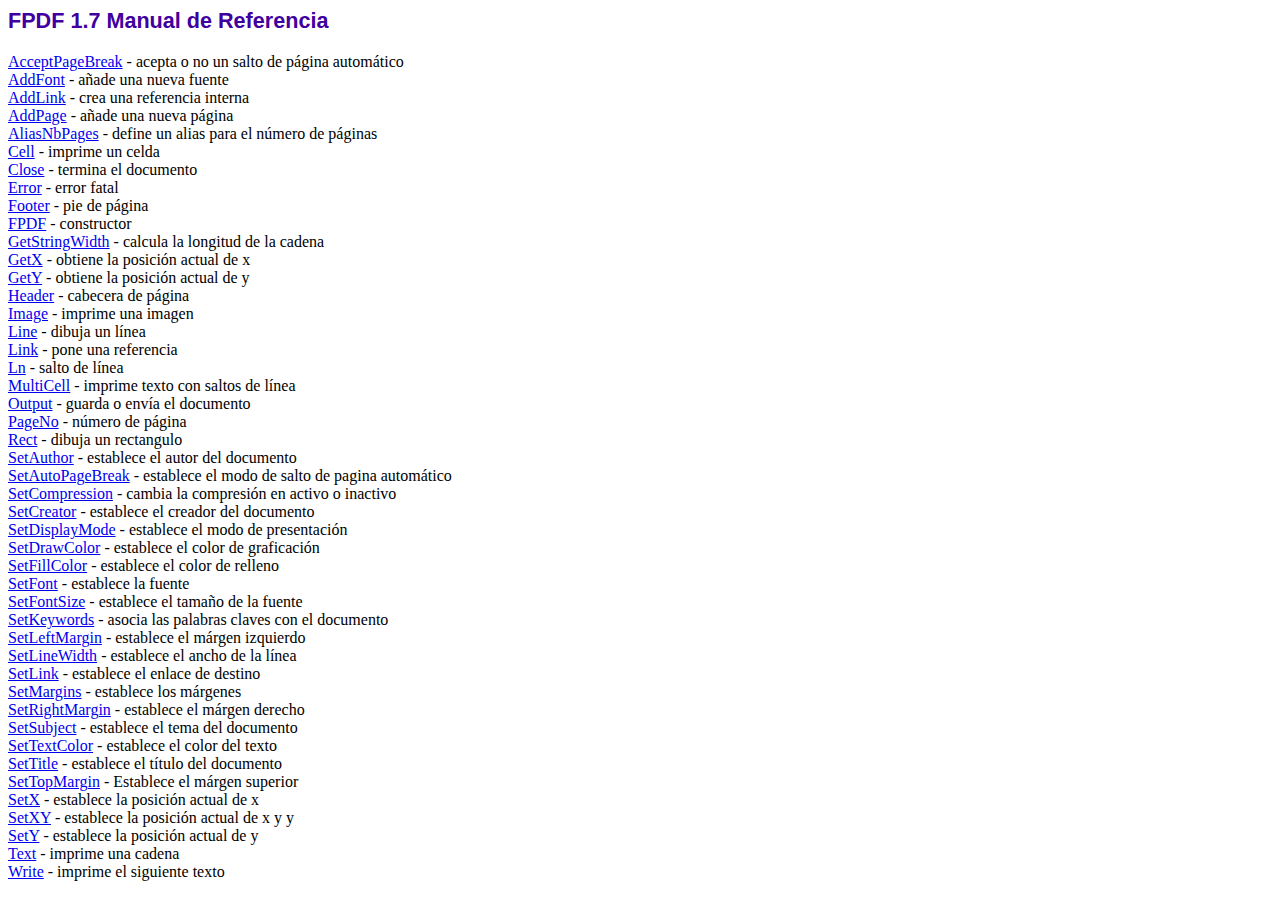
<file: pdf_imprimir/doc/index.htm>
<!DOCTYPE html PUBLIC "-//W3C//DTD HTML 4.01 Transitional//EN">
<html>
<head>
<meta http-equiv="Content-Type" content="text/html; charset=ISO-8859-1">
<title>FPDF 1.7 Manual de Referencia</title>
<link type="text/css" rel="stylesheet" href="../fpdf.css">
</head>
<body>
<h1>FPDF 1.7 Manual de Referencia</h1>
<a href="acceptpagebreak.htm">AcceptPageBreak</a> - acepta o no un salto de p�gina autom�tico<br>
<a href="addfont.htm">AddFont</a> - a�ade una nueva fuente<br>
<a href="addlink.htm">AddLink</a> - crea una referencia interna<br>
<a href="addpage.htm">AddPage</a> - a�ade una nueva p�gina<br>
<a href="aliasnbpages.htm">AliasNbPages</a> - define un alias para el n�mero de p�ginas<br>
<a href="cell.htm">Cell</a> - imprime un celda<br>
<a href="close.htm">Close</a> - termina el documento<br>
<a href="error.htm">Error</a> - error fatal<br>
<a href="footer.htm">Footer</a> - pie de p�gina<br>
<a href="fpdf.htm">FPDF</a> - constructor<br>
<a href="getstringwidth.htm">GetStringWidth</a> - calcula la longitud de la cadena<br>
<a href="getx.htm">GetX</a> - obtiene la posici�n actual de x<br>
<a href="gety.htm">GetY</a> - obtiene la posici�n actual de y<br>
<a href="header.htm">Header</a> - cabecera de p�gina<br>
<a href="image.htm">Image</a> - imprime una imagen<br>
<a href="line.htm">Line</a> - dibuja un l�nea<br>
<a href="link.htm">Link</a> - pone una referencia<br>
<a href="ln.htm">Ln</a> - salto de l�nea<br>
<a href="multicell.htm">MultiCell</a> - imprime texto con saltos de l�nea<br>
<a href="output.htm">Output</a> - guarda o env�a el documento<br>
<a href="pageno.htm">PageNo</a> - n�mero de p�gina<br>
<a href="rect.htm">Rect</a> - dibuja un rectangulo<br>
<a href="setauthor.htm">SetAuthor</a> - establece el autor del documento<br>
<a href="setautopagebreak.htm">SetAutoPageBreak</a> - establece el modo de salto de pagina autom�tico<br>
<a href="setcompression.htm">SetCompression</a> - cambia la compresi�n en activo o inactivo<br>
<a href="setcreator.htm">SetCreator</a> - establece el creador del documento<br>
<a href="setdisplaymode.htm">SetDisplayMode</a> - establece el modo de presentaci�n<br>
<a href="setdrawcolor.htm">SetDrawColor</a> - establece el color de graficaci�n<br>
<a href="setfillcolor.htm">SetFillColor</a> - establece el color de relleno<br>
<a href="setfont.htm">SetFont</a> - establece la fuente<br>
<a href="setfontsize.htm">SetFontSize</a> - establece el tama�o de la fuente<br>
<a href="setkeywords.htm">SetKeywords</a> - asocia las palabras claves con el documento<br>
<a href="setleftmargin.htm">SetLeftMargin</a> - establece el m�rgen izquierdo<br>
<a href="setlinewidth.htm">SetLineWidth</a> - establece el ancho de la l�nea<br>
<a href="setlink.htm">SetLink</a> - establece el enlace de destino<br>
<a href="setmargins.htm">SetMargins</a> - establece los m�rgenes<br>
<a href="setrightmargin.htm">SetRightMargin</a> - establece el m�rgen derecho<br>
<a href="setsubject.htm">SetSubject</a> - establece el tema del documento<br>
<a href="settextcolor.htm">SetTextColor</a> - establece el color del texto<br>
<a href="settitle.htm">SetTitle</a> - establece el t�tulo del documento<br>
<a href="settopmargin.htm">SetTopMargin</a> - Establece el m�rgen superior<br>
<a href="setx.htm">SetX</a> - establece la posici�n actual de x<br>
<a href="setxy.htm">SetXY</a> - establece la posici�n actual de x y y<br>
<a href="sety.htm">SetY</a> - establece la posici�n actual de y<br>
<a href="text.htm">Text</a> - imprime una cadena<br>
<a href="write.htm">Write</a> - imprime el siguiente texto<br>
</body>
</html>
</file>
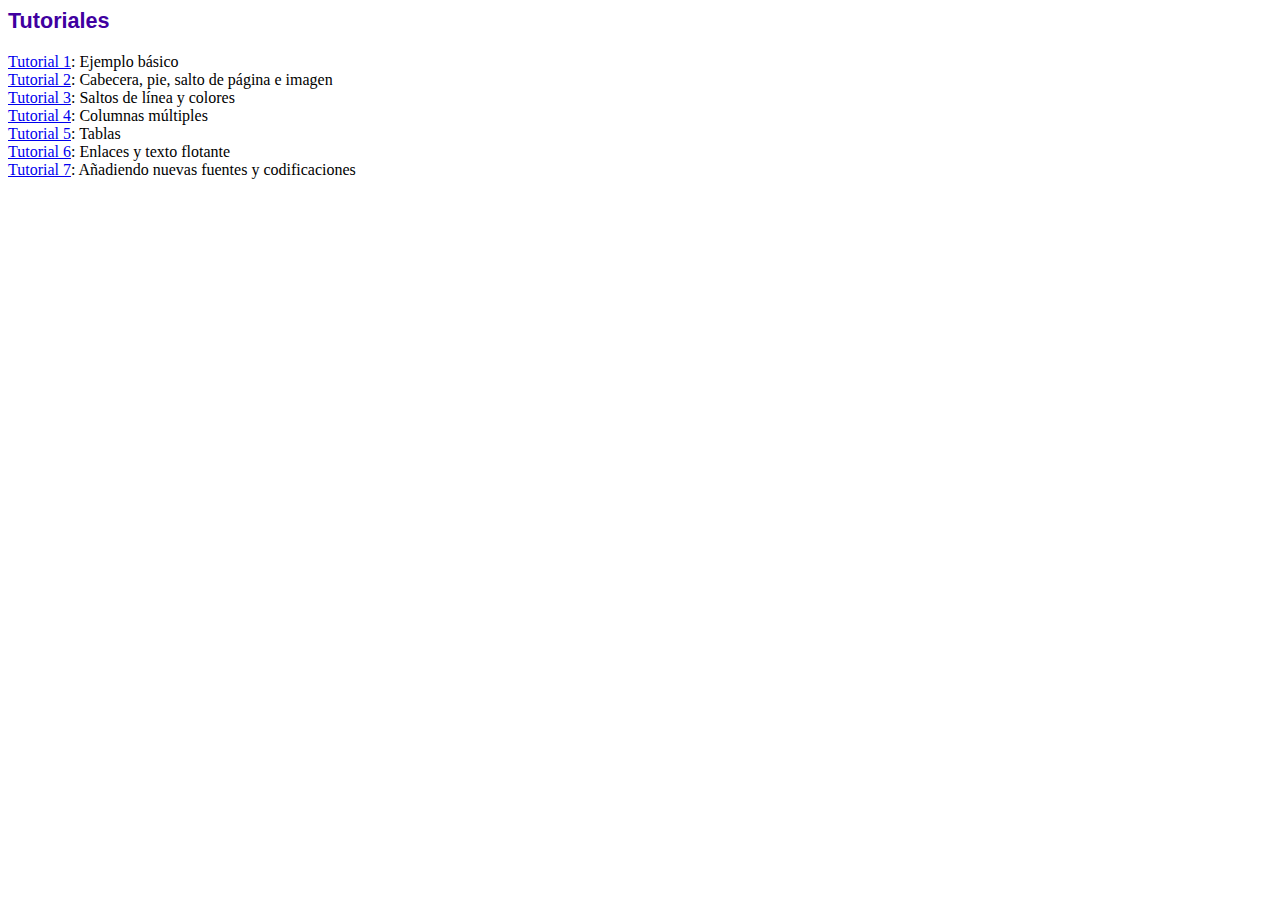
<file: pdf_imprimir/tutorial/index.htm>
<!DOCTYPE html PUBLIC "-//W3C//DTD HTML 4.01 Transitional//EN">
<html>
<head>
<meta http-equiv="Content-Type" content="text/html; charset=ISO-8859-1">
<title>Tutoriales</title>
<link type="text/css" rel="stylesheet" href="../fpdf.css">
</head>
<body>
<h1>Tutoriales</h1>
<ul style="list-style-type:none; margin-left:0; padding-left:0">
<li><a href="tuto1.htm">Tutorial 1</a>: Ejemplo b�sico</li>
<li><a href="tuto2.htm">Tutorial 2</a>: Cabecera, pie, salto de p�gina e imagen</li>
<li><a href="tuto3.htm">Tutorial 3</a>: Saltos de l�nea y colores</li>
<li><a href="tuto4.htm">Tutorial 4</a>: Columnas m�ltiples</li>
<li><a href="tuto5.htm">Tutorial 5</a>: Tablas</li>
<li><a href="tuto6.htm">Tutorial 6</a>: Enlaces y texto flotante</li>
<li><a href="tuto7.htm">Tutorial 7</a>: A�adiendo nuevas fuentes y codificaciones</li>
</UL>
</body>
</html>
</file>
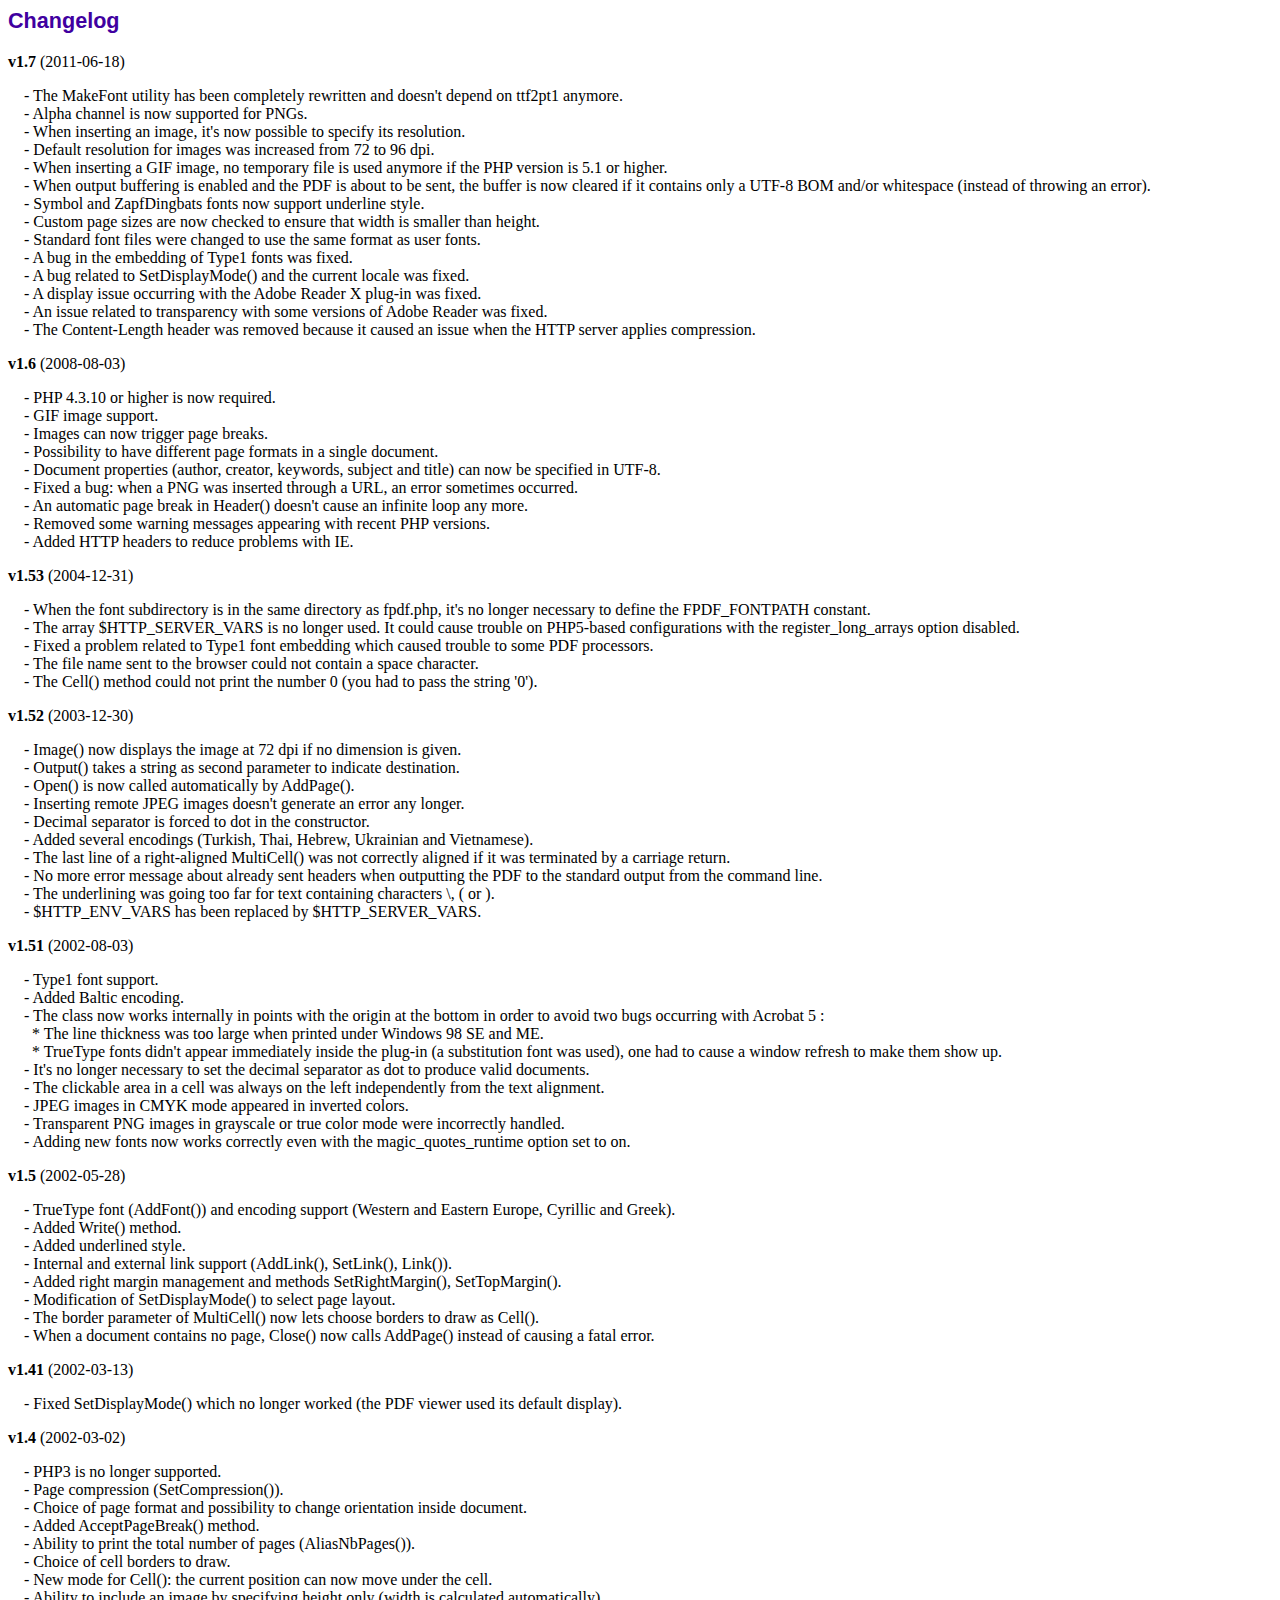
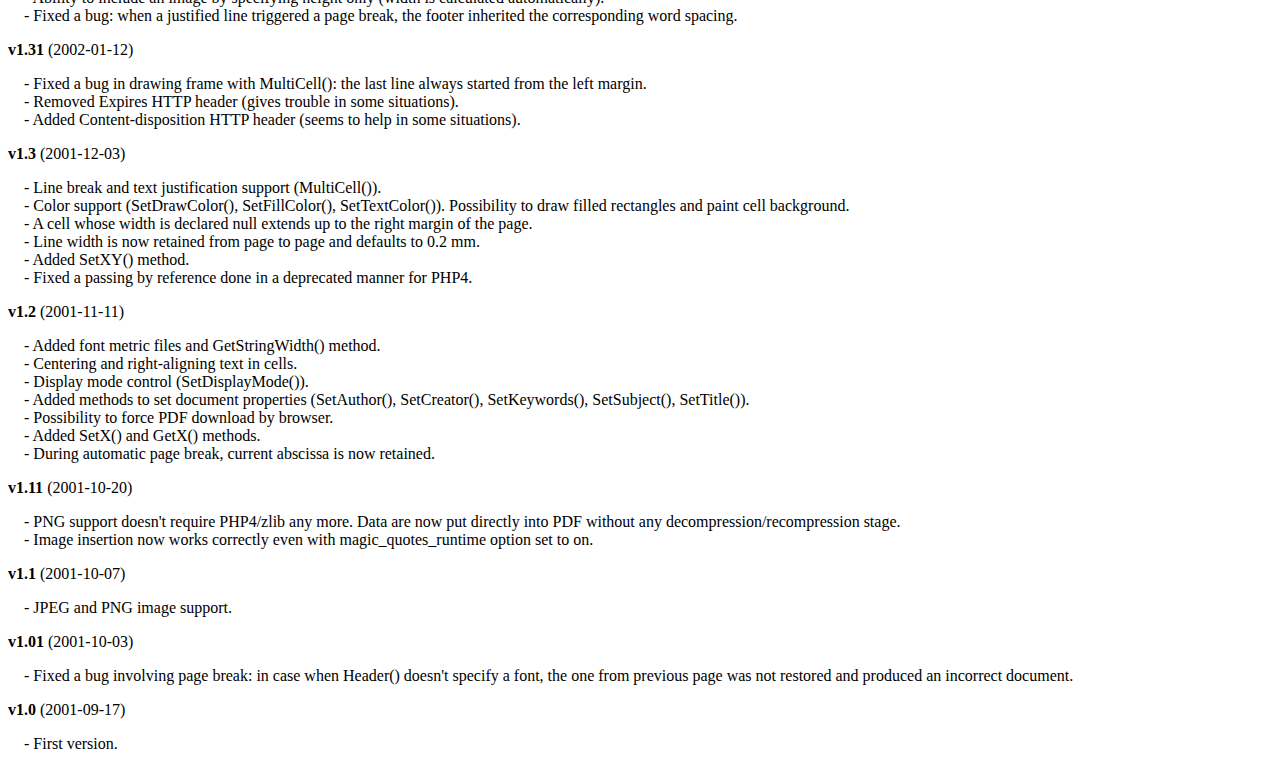
<file: pdf_imprimir/changelog.htm>
<!DOCTYPE html PUBLIC "-//W3C//DTD HTML 4.01 Transitional//EN">
<html>
<head>
<meta http-equiv="Content-Type" content="text/html; charset=ISO-8859-1">
<title>Changelog</title>
<link type="text/css" rel="stylesheet" href="fpdf.css">
<style type="text/css">
dd {margin:1em 0 1em 1em}
</style>
</head>
<body>
<h1>Changelog</h1>
<dl>
<dt><strong>v1.7</strong> (2011-06-18)</dt>
<dd>
- The MakeFont utility has been completely rewritten and doesn't depend on ttf2pt1 anymore.<br>
- Alpha channel is now supported for PNGs.<br>
- When inserting an image, it's now possible to specify its resolution.<br>
- Default resolution for images was increased from 72 to 96 dpi.<br>
- When inserting a GIF image, no temporary file is used anymore if the PHP version is 5.1 or higher.<br>
- When output buffering is enabled and the PDF is about to be sent, the buffer is now cleared if it contains only a UTF-8 BOM and/or whitespace (instead of throwing an error).<br>
- Symbol and ZapfDingbats fonts now support underline style.<br>
- Custom page sizes are now checked to ensure that width is smaller than height.<br>
- Standard font files were changed to use the same format as user fonts.<br>
- A bug in the embedding of Type1 fonts was fixed.<br>
- A bug related to SetDisplayMode() and the current locale was fixed.<br>
- A display issue occurring with the Adobe Reader X plug-in was fixed.<br>
- An issue related to transparency with some versions of Adobe Reader was fixed.<br>
- The Content-Length header was removed because it caused an issue when the HTTP server applies compression.<br>
</dd>
<dt><strong>v1.6</strong> (2008-08-03)</dt>
<dd>
- PHP 4.3.10 or higher is now required.<br>
- GIF image support.<br>
- Images can now trigger page breaks.<br>
- Possibility to have different page formats in a single document.<br>
- Document properties (author, creator, keywords, subject and title) can now be specified in UTF-8.<br>
- Fixed a bug: when a PNG was inserted through a URL, an error sometimes occurred.<br>
- An automatic page break in Header() doesn't cause an infinite loop any more.<br>
- Removed some warning messages appearing with recent PHP versions.<br>
- Added HTTP headers to reduce problems with IE.<br>
</dd>
<dt><strong>v1.53</strong> (2004-12-31)</dt>
<dd>
- When the font subdirectory is in the same directory as fpdf.php, it's no longer necessary to define the FPDF_FONTPATH constant.<br>
- The array $HTTP_SERVER_VARS is no longer used. It could cause trouble on PHP5-based configurations with the register_long_arrays option disabled.<br>
- Fixed a problem related to Type1 font embedding which caused trouble to some PDF processors.<br>
- The file name sent to the browser could not contain a space character.<br>
- The Cell() method could not print the number 0 (you had to pass the string '0').<br>
</dd>
<dt><strong>v1.52</strong> (2003-12-30)</dt>
<dd>
- Image() now displays the image at 72 dpi if no dimension is given.<br>
- Output() takes a string as second parameter to indicate destination.<br>
- Open() is now called automatically by AddPage().<br>
- Inserting remote JPEG images doesn't generate an error any longer.<br>
- Decimal separator is forced to dot in the constructor.<br>
- Added several encodings (Turkish, Thai, Hebrew, Ukrainian and Vietnamese).<br>
- The last line of a right-aligned MultiCell() was not correctly aligned if it was terminated by a carriage return.<br>
- No more error message about already sent headers when outputting the PDF to the standard output from the command line.<br>
- The underlining was going too far for text containing characters \, ( or ).<br>
- $HTTP_ENV_VARS has been replaced by $HTTP_SERVER_VARS.<br>
</dd>
<dt><strong>v1.51</strong> (2002-08-03)</dt>
<dd>
- Type1 font support.<br>
- Added Baltic encoding.<br>
- The class now works internally in points with the origin at the bottom in order to avoid two bugs occurring with Acrobat 5 :<br>&nbsp;&nbsp;* The line thickness was too large when printed under Windows 98 SE and ME.<br>&nbsp;&nbsp;* TrueType fonts didn't appear immediately inside the plug-in (a substitution font was used), one had to cause a window refresh to make them show up.<br>
- It's no longer necessary to set the decimal separator as dot to produce valid documents.<br>
- The clickable area in a cell was always on the left independently from the text alignment.<br>
- JPEG images in CMYK mode appeared in inverted colors.<br>
- Transparent PNG images in grayscale or true color mode were incorrectly handled.<br>
- Adding new fonts now works correctly even with the magic_quotes_runtime option set to on.<br>
</dd>
<dt><strong>v1.5</strong> (2002-05-28)</dt>
<dd>
- TrueType font (AddFont()) and encoding support (Western and Eastern Europe, Cyrillic and Greek).<br>
- Added Write() method.<br>
- Added underlined style.<br>
- Internal and external link support (AddLink(), SetLink(), Link()).<br>
- Added right margin management and methods SetRightMargin(), SetTopMargin().<br>
- Modification of SetDisplayMode() to select page layout.<br>
- The border parameter of MultiCell() now lets choose borders to draw as Cell().<br>
- When a document contains no page, Close() now calls AddPage() instead of causing a fatal error.<br>
</dd>
<dt><strong>v1.41</strong> (2002-03-13)</dt>
<dd>
- Fixed SetDisplayMode() which no longer worked (the PDF viewer used its default display).<br>
</dd>
<dt><strong>v1.4</strong> (2002-03-02)</dt>
<dd>
- PHP3 is no longer supported.<br>
- Page compression (SetCompression()).<br>
- Choice of page format and possibility to change orientation inside document.<br>
- Added AcceptPageBreak() method.<br>
- Ability to print the total number of pages (AliasNbPages()).<br>
- Choice of cell borders to draw.<br>
- New mode for Cell(): the current position can now move under the cell.<br>
- Ability to include an image by specifying height only (width is calculated automatically).<br>
- Fixed a bug: when a justified line triggered a page break, the footer inherited the corresponding word spacing.<br>
</dd>
<dt><strong>v1.31</strong> (2002-01-12)</dt>
<dd>
- Fixed a bug in drawing frame with MultiCell(): the last line always started from the left margin.<br>
- Removed Expires HTTP header (gives trouble in some situations).<br>
- Added Content-disposition HTTP header (seems to help in some situations).<br>
</dd>
<dt><strong>v1.3</strong> (2001-12-03)</dt>
<dd>
- Line break and text justification support (MultiCell()).<br>
- Color support (SetDrawColor(), SetFillColor(), SetTextColor()). Possibility to draw filled rectangles and paint cell background.<br>
- A cell whose width is declared null extends up to the right margin of the page.<br>
- Line width is now retained from page to page and defaults to 0.2 mm.<br>
- Added SetXY() method.<br>
- Fixed a passing by reference done in a deprecated manner for PHP4.<br>
</dd>
<dt><strong>v1.2</strong> (2001-11-11)</dt>
<dd>
- Added font metric files and GetStringWidth() method.<br>
- Centering and right-aligning text in cells.<br>
- Display mode control (SetDisplayMode()).<br>
- Added methods to set document properties (SetAuthor(), SetCreator(), SetKeywords(), SetSubject(), SetTitle()).<br>
- Possibility to force PDF download by browser.<br>
- Added SetX() and GetX() methods.<br>
- During automatic page break, current abscissa is now retained.<br>
</dd>
<dt><strong>v1.11</strong> (2001-10-20)</dt>
<dd>
- PNG support doesn't require PHP4/zlib any more. Data are now put directly into PDF without any decompression/recompression stage.<br>
- Image insertion now works correctly even with magic_quotes_runtime option set to on.<br>
</dd>
<dt><strong>v1.1</strong> (2001-10-07)</dt>
<dd>
- JPEG and PNG image support.<br>
</dd>
<dt><strong>v1.01</strong> (2001-10-03)</dt>
<dd>
- Fixed a bug involving page break: in case when Header() doesn't specify a font, the one from previous page was not restored and produced an incorrect document.<br>
</dd>
<dt><strong>v1.0</strong> (2001-09-17)</dt>
<dd>
- First version.<br>
</dd>
</dl>
</body>
</html>
</file>
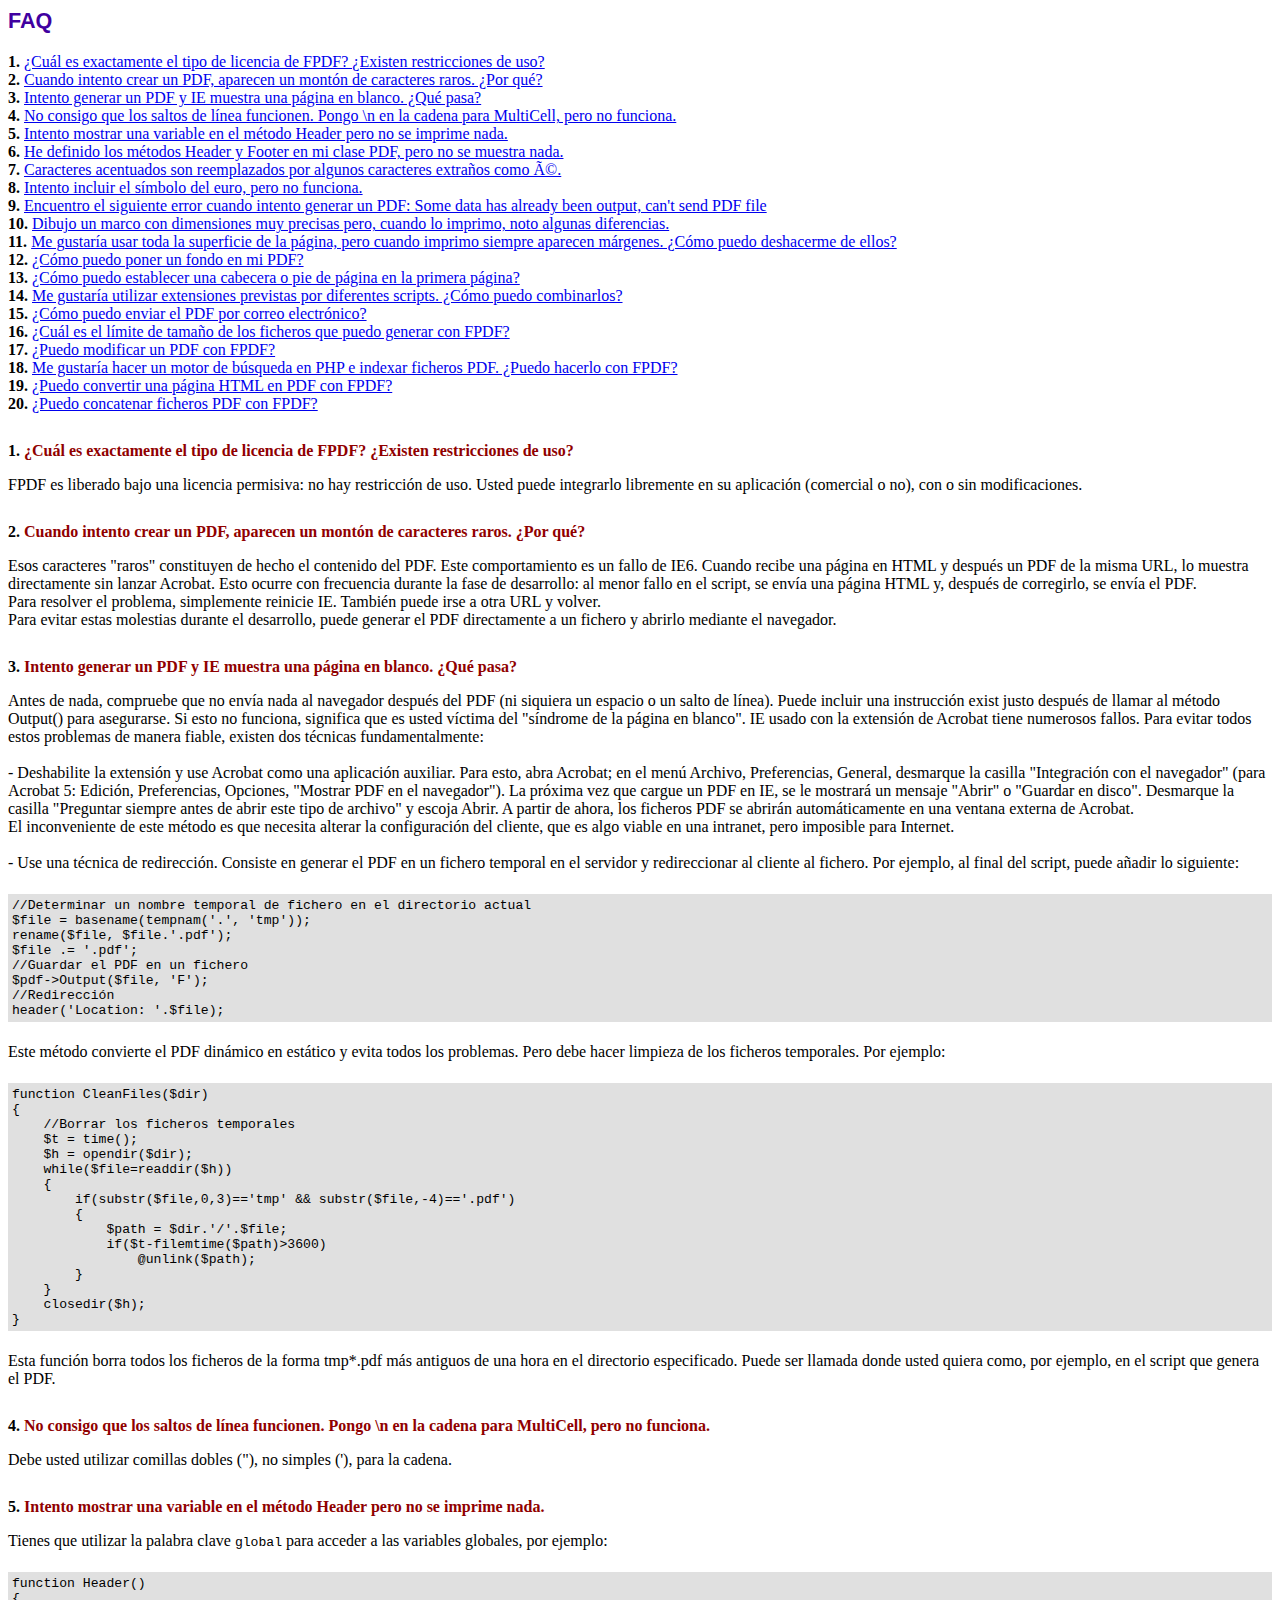
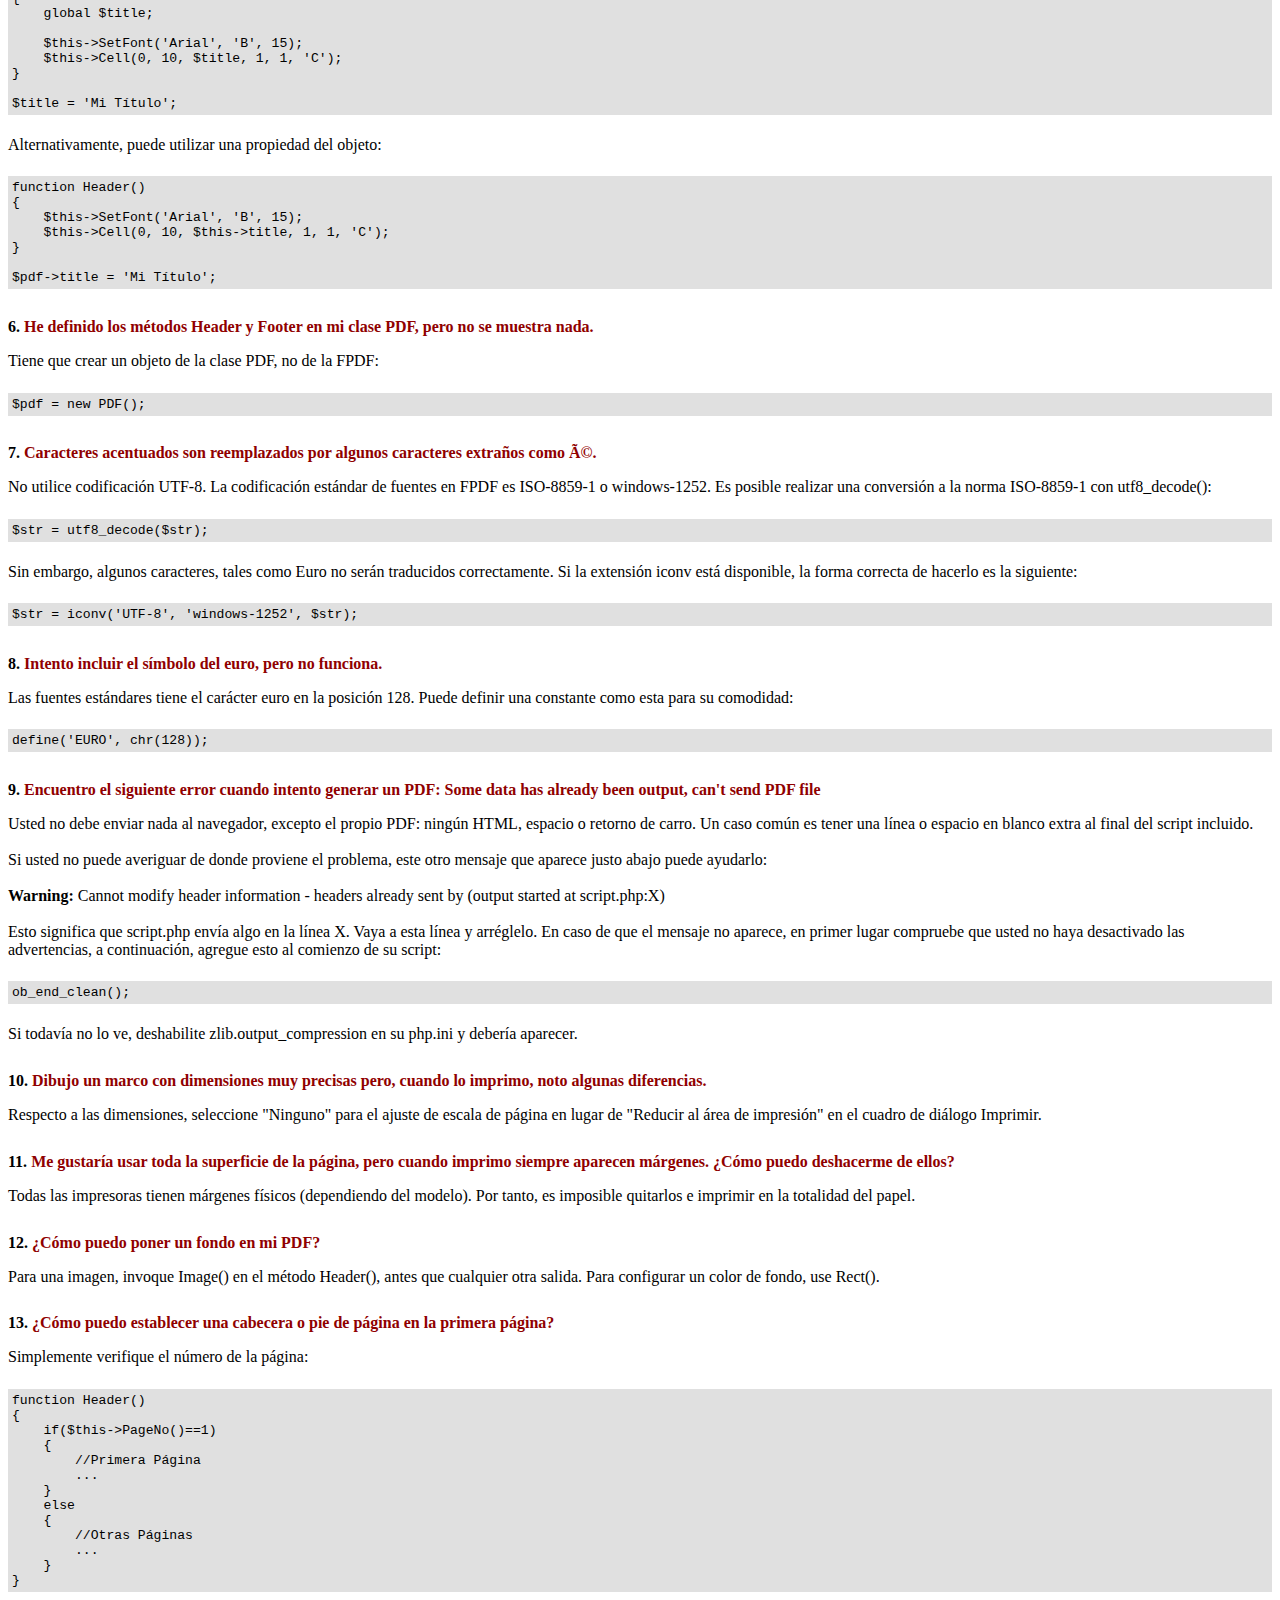
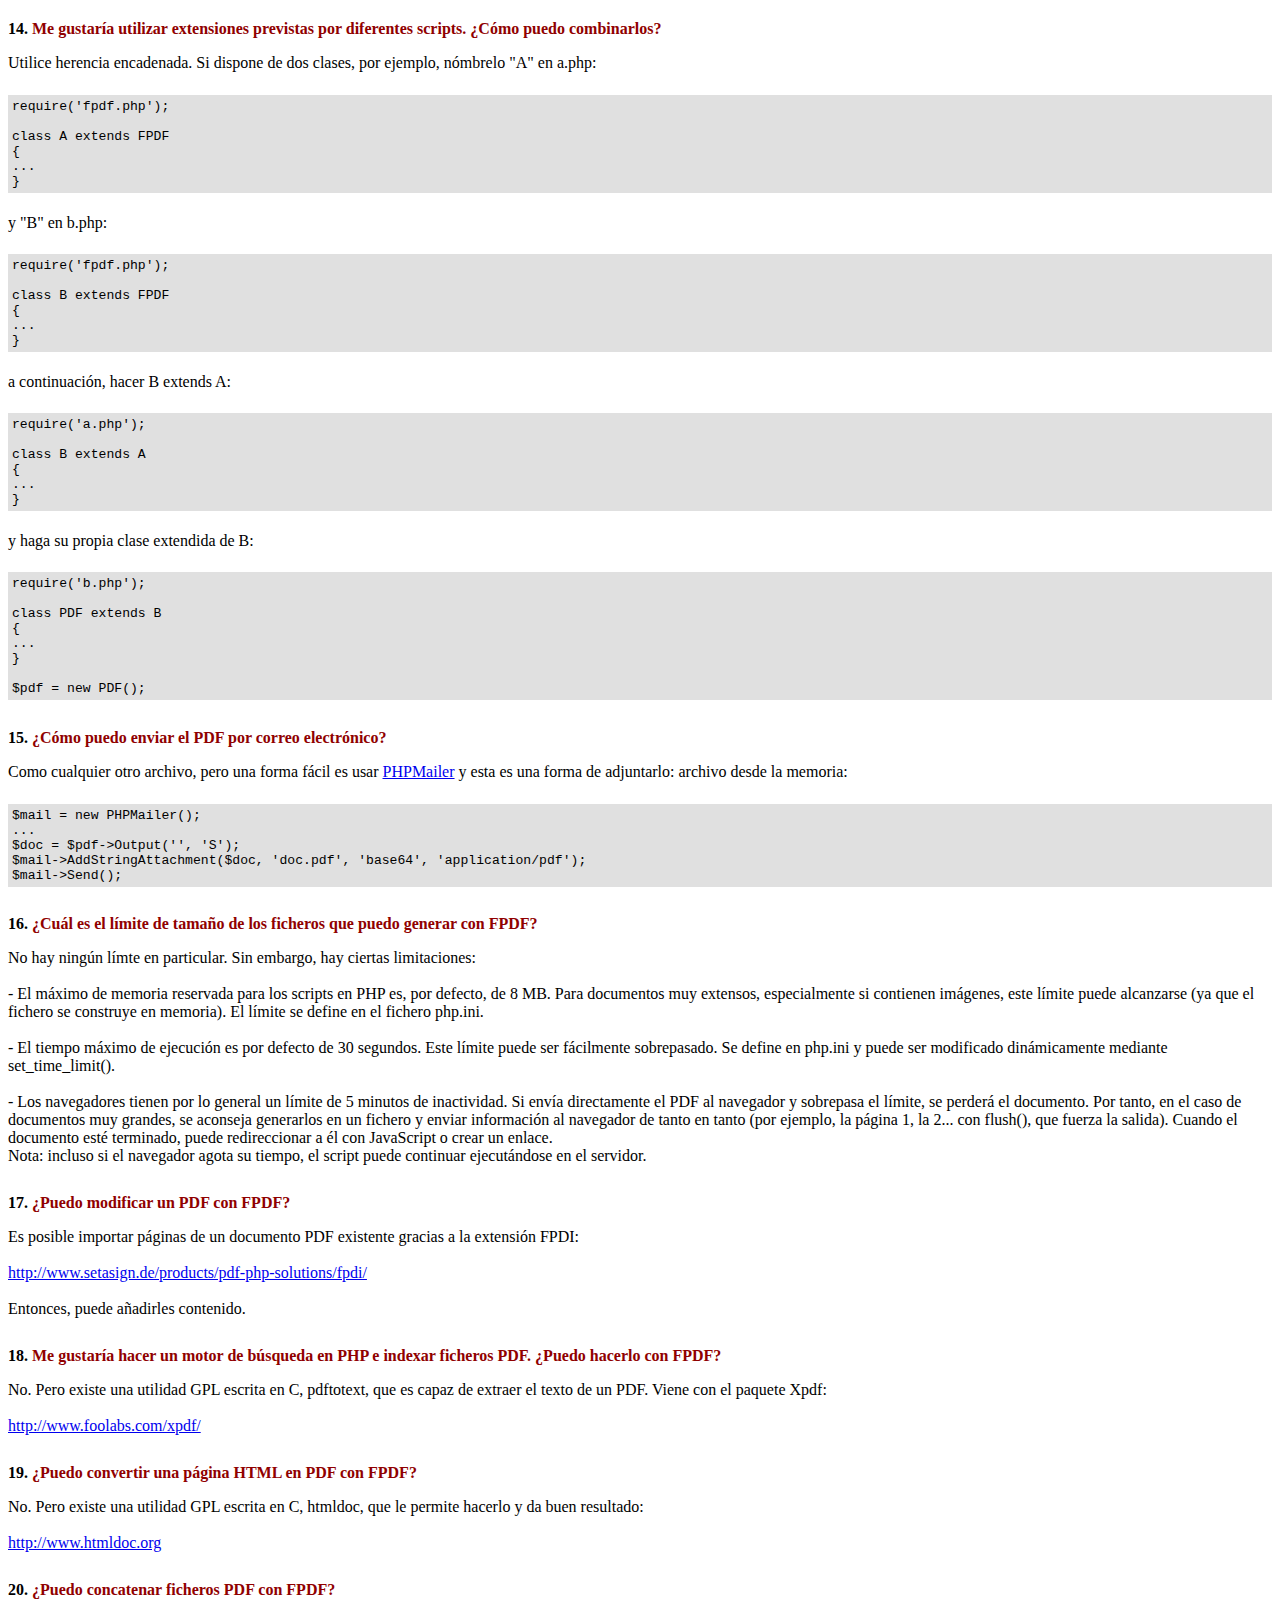
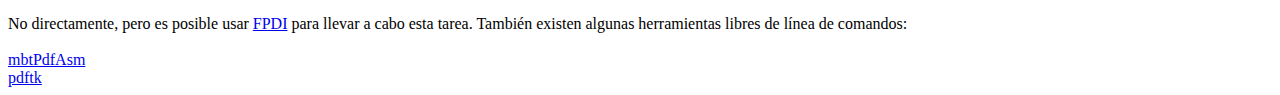
<file: pdf_imprimir/FAQ.htm>
<!DOCTYPE html PUBLIC "-//W3C//DTD HTML 4.01 Transitional//EN">
<html>
<head>
<meta http-equiv="Content-Type" content="text/html; charset=ISO-8859-1">
<title>FAQ</title>
<link type="text/css" rel="stylesheet" href="fpdf.css">
<style type="text/css">
ul {list-style-type:none; margin:0; padding:0}
ul#answers li {margin-top:1.8em}
.question {font-weight:bold; color:#900000}
</style>
</head>
<body>
<h1>FAQ</h1>
<ul>
<li><b>1.</b> <a href='#q1'>�Cu�l es exactamente el tipo de licencia de FPDF? �Existen restricciones de uso?</a></li>
<li><b>2.</b> <a href='#q2'>Cuando intento crear un PDF, aparecen un mont�n de caracteres raros. �Por qu�?</a></li>
<li><b>3.</b> <a href='#q3'>Intento generar un PDF y IE muestra una p�gina en blanco. �Qu� pasa?</a></li>
<li><b>4.</b> <a href='#q4'>No consigo que los saltos de l�nea funcionen. Pongo \n en la cadena para MultiCell, pero no funciona.</a></li>
<li><b>5.</b> <a href='#q5'>Intento mostrar una variable en el m�todo Header pero no se imprime nada.</a></li>
<li><b>6.</b> <a href='#q6'>He definido los m�todos Header y Footer en mi clase PDF, pero no se muestra nada.</a></li>
<li><b>7.</b> <a href='#q7'>Caracteres acentuados son reemplazados por algunos caracteres extra�os como é.</a></li>
<li><b>8.</b> <a href='#q8'>Intento incluir el s�mbolo del euro, pero no funciona.</a></li>
<li><b>9.</b> <a href='#q9'>Encuentro el siguiente error cuando intento generar un PDF: Some data has already been output, can't send PDF file</a></li>
<li><b>10.</b> <a href='#q10'>Dibujo un marco con dimensiones muy precisas pero, cuando lo imprimo, noto algunas diferencias.</a></li>
<li><b>11.</b> <a href='#q11'>Me gustar�a usar toda la superficie de la p�gina, pero cuando imprimo siempre aparecen m�rgenes. �C�mo puedo deshacerme de ellos?</a></li>
<li><b>12.</b> <a href='#q12'>�C�mo puedo poner un fondo en mi PDF?</a></li>
<li><b>13.</b> <a href='#q13'>�C�mo puedo establecer una cabecera o pie de p�gina en la primera p�gina?</a></li>
<li><b>14.</b> <a href='#q14'>Me gustar�a utilizar extensiones previstas por diferentes scripts. �C�mo puedo combinarlos?</a></li>
<li><b>15.</b> <a href='#q15'>�C�mo puedo enviar el PDF por correo electr�nico?</a></li>
<li><b>16.</b> <a href='#q16'>�Cu�l es el l�mite de tama�o de los ficheros que puedo generar con FPDF?</a></li>
<li><b>17.</b> <a href='#q17'>�Puedo modificar un PDF con FPDF?</a></li>
<li><b>18.</b> <a href='#q18'>Me gustar�a hacer un motor de b�squeda en PHP e indexar ficheros PDF. �Puedo hacerlo con FPDF?</a></li>
<li><b>19.</b> <a href='#q19'>�Puedo convertir una p�gina HTML en PDF con FPDF?</a></li>
<li><b>20.</b> <a href='#q20'>�Puedo concatenar ficheros PDF con FPDF?</a></li>
</ul>

<ul id='answers'>
<li id='q1'>
<p><b>1.</b> <span class='question'>�Cu�l es exactamente el tipo de licencia de FPDF? �Existen restricciones de uso?</span></p>
FPDF es liberado bajo una licencia permisiva: no hay restricci�n de uso. Usted puede integrarlo
libremente en su aplicaci�n (comercial o no), con o sin modificaciones.
</li>

<li id='q2'>
<p><b>2.</b> <span class='question'>Cuando intento crear un PDF, aparecen un mont�n de caracteres raros. �Por qu�?</span></p>
Esos caracteres "raros" constituyen de hecho el contenido del PDF. Este comportamiento es un
fallo de IE6. Cuando recibe una p�gina en HTML y despu�s un PDF de la misma URL, lo muestra
directamente sin lanzar Acrobat. Esto ocurre con frecuencia durante la fase de desarrollo:
al menor fallo en el script, se env�a una p�gina HTML y, despu�s de corregirlo, se env�a el PDF.
<br>
Para resolver el problema, simplemente reinicie IE. Tambi�n puede irse a otra URL y volver.
<br>
Para evitar estas molestias durante el desarrollo, puede generar el PDF directamente a un fichero
y abrirlo mediante el navegador.
</li>

<li id='q3'>
<p><b>3.</b> <span class='question'>Intento generar un PDF y IE muestra una p�gina en blanco. �Qu� pasa?</span></p>
Antes de nada, compruebe que no env�a nada al navegador despu�s del PDF (ni siquiera un espacio
o un salto de l�nea). Puede incluir una instrucci�n exist justo despu�s de llamar al m�todo
Output() para asegurarse. Si esto no funciona, significa que es usted v�ctima del "s�ndrome de
la p�gina en blanco". IE usado con la extensi�n de Acrobat tiene numerosos fallos.
Para evitar todos estos problemas de manera fiable, existen dos t�cnicas fundamentalmente:
<br>
<br>
- Deshabilite la extensi�n y use Acrobat como una aplicaci�n auxiliar. Para esto, abra Acrobat;
en el men� Archivo, Preferencias, General, desmarque la casilla "Integraci�n con el navegador" (para
Acrobat 5: Edici�n, Preferencias, Opciones, "Mostrar PDF en el navegador"). La pr�xima vez que
cargue un PDF en IE, se le mostrar� un mensaje "Abrir" o "Guardar en disco". Desmarque la casilla
"Preguntar siempre antes de abrir este tipo de archivo" y escoja Abrir. A partir de ahora, los
ficheros PDF se abrir�n autom�ticamente en una ventana externa de Acrobat.
<br>
El inconveniente de este m�todo es que necesita alterar la configuraci�n del cliente, que es algo
viable en una intranet, pero imposible para Internet.
<br>
<br>
- Use una t�cnica de redirecci�n. Consiste en generar el PDF en un fichero temporal en el servidor
y redireccionar al cliente al fichero. Por ejemplo, al final del script, puede a�adir lo siguiente:
<div class="doc-source">
<pre><code>//Determinar un nombre temporal de fichero en el directorio actual
$file = basename(tempnam('.', 'tmp'));
rename($file, $file.'.pdf');
$file .= '.pdf';
//Guardar el PDF en un fichero
$pdf-&gt;Output($file, 'F');
//Redirecci�n
header('Location: '.$file);</code></pre>
</div>
Este m�todo convierte el PDF din�mico en est�tico y evita todos los problemas. Pero
debe hacer limpieza de los ficheros temporales. Por ejemplo:
<div class="doc-source">
<pre><code>function CleanFiles($dir)
{
    //Borrar los ficheros temporales
    $t = time();
    $h = opendir($dir);
    while($file=readdir($h))
    {
        if(substr($file,0,3)=='tmp' &amp;&amp; substr($file,-4)=='.pdf')
        {
            $path = $dir.'/'.$file;
            if($t-filemtime($path)&gt;3600)
                @unlink($path);
        }
    }
    closedir($h);
}</code></pre>
</div>
Esta funci�n borra todos los ficheros de la forma tmp*.pdf m�s antiguos de una hora en el
directorio especificado. Puede ser llamada donde usted quiera como, por ejemplo, en el script
que genera el PDF.
</li>

<li id='q4'>
<p><b>4.</b> <span class='question'>No consigo que los saltos de l�nea funcionen. Pongo \n en la cadena para MultiCell, pero no funciona.</span></p>
Debe usted utilizar comillas dobles ("), no simples ('), para la cadena.
</li>

<li id='q5'>
<p><b>5.</b> <span class='question'>Intento mostrar una variable en el m�todo Header pero no se imprime nada.</span></p>
Tienes que utilizar la palabra clave <code>global</code> para acceder a las variables globales, por ejemplo:
<div class="doc-source">
<pre><code>function Header()
{
    global $title;

    $this-&gt;SetFont('Arial', 'B', 15);
    $this-&gt;Cell(0, 10, $title, 1, 1, 'C');
}

$title = 'Mi T�tulo';</code></pre>
</div>
Alternativamente, puede utilizar una propiedad del objeto:
<div class="doc-source">
<pre><code>function Header()
{
    $this-&gt;SetFont('Arial', 'B', 15);
    $this-&gt;Cell(0, 10, $this-&gt;title, 1, 1, 'C');
}

$pdf-&gt;title = 'Mi T�tulo';</code></pre>
</div>
</li>

<li id='q6'>
<p><b>6.</b> <span class='question'>He definido los m�todos Header y Footer en mi clase PDF, pero no se muestra nada.</span></p>
Tiene que crear un objeto de la clase PDF, no de la FPDF:
<div class="doc-source">
<pre><code>$pdf = new PDF();</code></pre>
</div>
</li>

<li id='q7'>
<p><b>7.</b> <span class='question'>Caracteres acentuados son reemplazados por algunos caracteres extra�os como é.</span></p>
No utilice codificaci�n UTF-8. La codificaci�n est�ndar de fuentes en FPDF es ISO-8859-1 o windows-1252.
Es posible realizar una conversi�n a la norma ISO-8859-1 con utf8_decode():
<div class="doc-source">
<pre><code>$str = utf8_decode($str);</code></pre>
</div>
Sin embargo, algunos caracteres, tales como Euro no ser�n traducidos correctamente. Si la extensi�n iconv est� disponible, la
forma correcta de hacerlo es la siguiente:
<div class="doc-source">
<pre><code>$str = iconv('UTF-8', 'windows-1252', $str);</code></pre>
</div>
</li>

<li id='q8'>
<p><b>8.</b> <span class='question'>Intento incluir el s�mbolo del euro, pero no funciona.</span></p>
Las fuentes est�ndares tiene el car�cter euro en la posici�n 128. Puede definir una constante
como esta para su comodidad:
<div class="doc-source">
<pre><code>define('EURO', chr(128));</code></pre>
</div>
</li>

<li id='q9'>
<p><b>9.</b> <span class='question'>Encuentro el siguiente error cuando intento generar un PDF: Some data has already been output, can't send PDF file</span></p>
Usted no debe enviar nada al navegador, excepto el propio PDF: ning�n HTML, espacio o retorno de carro. Un caso com�n
es tener una l�nea o espacio en blanco extra al final del script incluido.<br>
<br>
Si usted no puede averiguar de donde proviene el problema, este otro mensaje que aparece justo abajo puede ayudarlo:<br>
<br>
<b>Warning:</b> Cannot modify header information - headers already sent by (output started at script.php:X)<br>
<br>
Esto significa que script.php env�a algo en la l�nea X. Vaya a esta l�nea y arr�glelo.
En caso de que el mensaje no aparece, en primer lugar compruebe que usted no haya desactivado las advertencias, a continuaci�n, agregue esto
al comienzo de su script:
<div class="doc-source">
<pre><code>ob_end_clean();</code></pre>
</div>
Si todav�a no lo ve, deshabilite zlib.output_compression en su php.ini y deber�a aparecer.
</li>

<li id='q10'>
<p><b>10.</b> <span class='question'>Dibujo un marco con dimensiones muy precisas pero, cuando lo imprimo, noto algunas diferencias.</span></p>
Respecto a las dimensiones, seleccione "Ninguno" para el ajuste de escala de p�gina en lugar de "Reducir al �rea de impresi�n" en el cuadro de di�logo Imprimir.
</li>

<li id='q11'>
<p><b>11.</b> <span class='question'>Me gustar�a usar toda la superficie de la p�gina, pero cuando imprimo siempre aparecen m�rgenes. �C�mo puedo deshacerme de ellos?</span></p>
Todas las impresoras tienen m�rgenes f�sicos (dependiendo del modelo). Por tanto, es imposible quitarlos
e imprimir en la totalidad del papel.
</li>

<li id='q12'>
<p><b>12.</b> <span class='question'>�C�mo puedo poner un fondo en mi PDF?</span></p>
Para una imagen, invoque Image() en el m�todo Header(), antes que cualquier otra salida. Para configurar un color de fondo, use Rect().
</li>

<li id='q13'>
<p><b>13.</b> <span class='question'>�C�mo puedo establecer una cabecera o pie de p�gina en la primera p�gina?</span></p>
Simplemente verifique el n�mero de la p�gina:
<div class="doc-source">
<pre><code>function Header()
{
    if($this-&gt;PageNo()==1)
    {
        //Primera P�gina
        ...
    }
    else
    {
        //Otras P�ginas
        ...
    }
}</code></pre>
</div>
</li>

<li id='q14'>
<p><b>14.</b> <span class='question'>Me gustar�a utilizar extensiones previstas por diferentes scripts. �C�mo puedo combinarlos?</span></p>
Utilice herencia encadenada. Si dispone de dos clases, por ejemplo, n�mbrelo "A" en a.php:
<div class="doc-source">
<pre><code>require('fpdf.php');

class A extends FPDF
{
...
}</code></pre>
</div>
y "B" en b.php:
<div class="doc-source">
<pre><code>require('fpdf.php');

class B extends FPDF
{
...
}</code></pre>
</div>
a continuaci�n, hacer B extends A:
<div class="doc-source">
<pre><code>require('a.php');

class B extends A
{
...
}</code></pre>
</div>
y haga su propia clase extendida de B:
<div class="doc-source">
<pre><code>require('b.php');

class PDF extends B
{
...
}

$pdf = new PDF();</code></pre>
</div>
</li>

<li id='q15'>
<p><b>15.</b> <span class='question'>�C�mo puedo enviar el PDF por correo electr�nico?</span></p>
Como cualquier otro archivo, pero una forma f�cil es usar <a href="http://phpmailer.codeworxtech.com">PHPMailer</a> y
esta es una forma de adjuntarlo: archivo desde la memoria:
<div class="doc-source">
<pre><code>$mail = new PHPMailer();
...
$doc = $pdf-&gt;Output('', 'S');
$mail-&gt;AddStringAttachment($doc, 'doc.pdf', 'base64', 'application/pdf');
$mail-&gt;Send();</code></pre>
</div>
</li>

<li id='q16'>
<p><b>16.</b> <span class='question'>�Cu�l es el l�mite de tama�o de los ficheros que puedo generar con FPDF?</span></p>
No hay ning�n l�mte en particular. Sin embargo, hay ciertas limitaciones:
<br>
<br>
- El m�ximo de memoria reservada para los scripts en PHP es, por defecto, de 8 MB. Para documentos
muy extensos, especialmente si contienen im�genes, este l�mite puede alcanzarse (ya que el fichero
se construye en memoria). El l�mite se define en el fichero php.ini.
<br>
<br>
- El tiempo m�ximo de ejecuci�n es por defecto de 30 segundos. Este l�mite puede ser f�cilmente
sobrepasado. Se define en php.ini y puede ser modificado din�micamente mediante set_time_limit().
<br>
<br>
- Los navegadores tienen por lo general un l�mite de 5 minutos de inactividad. Si env�a directamente
el PDF al navegador y sobrepasa el l�mite, se perder� el documento. Por tanto, en el caso de documentos
muy grandes, se aconseja generarlos en un fichero y enviar informaci�n al navegador de tanto en tanto (por
ejemplo, la p�gina 1, la 2... con flush(), que fuerza la salida). Cuando el documento est� terminado,
puede redireccionar a �l con JavaScript o crear un enlace.
<br>
Nota: incluso si el navegador agota su tiempo, el script puede continuar ejecut�ndose en el servidor.
</li>

<li id='q17'>
<p><b>17.</b> <span class='question'>�Puedo modificar un PDF con FPDF?</span></p>
Es posible importar p�ginas de un documento PDF existente gracias a la extensi�n FPDI: <br>
<br>
<a href="http://www.setasign.de/products/pdf-php-solutions/fpdi/" target="_blank">http://www.setasign.de/products/pdf-php-solutions/fpdi/</a><br>
<br>
Entonces, puede a�adirles contenido.
</li>

<li id='q18'>
<p><b>18.</b> <span class='question'>Me gustar�a hacer un motor de b�squeda en PHP e indexar ficheros PDF. �Puedo hacerlo con FPDF?</span></p>
No. Pero existe una utilidad GPL escrita en C, pdftotext, que es capaz de extraer el texto de
un PDF. Viene con el paquete Xpdf:<br>
<br>
<a href="http://www.foolabs.com/xpdf/" target="_blank">http://www.foolabs.com/xpdf/</a>
</li>

<li id='q19'>
<p><b>19.</b> <span class='question'>�Puedo convertir una p�gina HTML en PDF con FPDF?</span></p>
No. Pero existe una utilidad GPL escrita en C, htmldoc, que le permite hacerlo y da buen resultado:<br>
<br>
<a href="http://www.htmldoc.org" target="_blank">http://www.htmldoc.org</a>
</li>

<li id='q20'>
<p><b>20.</b> <span class='question'>�Puedo concatenar ficheros PDF con FPDF?</span></p>
No directamente, pero es posible usar <a href="http://www.setasign.de/products/pdf-php-solutions/fpdi/demos/concatenate-fake/" target="_blank">FPDI</a>
para llevar a cabo esta tarea. Tambi�n existen algunas herramientas libres de l�nea de comandos:<br>
<br>
<a href="http://thierry.schmit.free.fr/spip/spip.php?article15&amp;lang=en" target="_blank">mbtPdfAsm</a><br>
<a href="http://www.accesspdf.com/pdftk/" target="_blank">pdftk</a>
</li>
</ul>
</body>
</html>
</file>
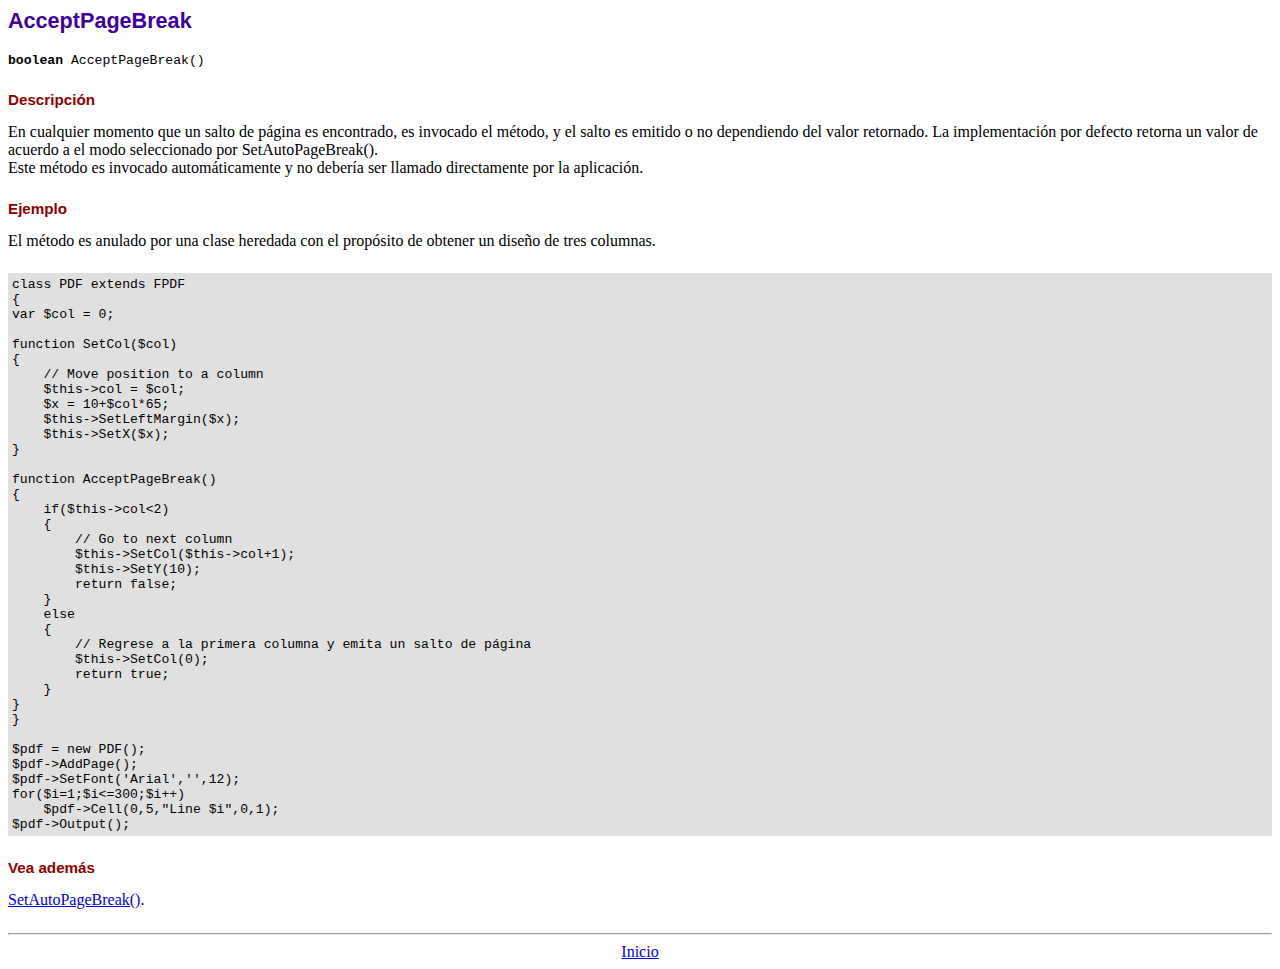
<file: pdf_imprimir/doc/acceptpagebreak.htm>
<!DOCTYPE html PUBLIC "-//W3C//DTD HTML 4.01 Transitional//EN">
<html>
<head>
<meta http-equiv="Content-Type" content="text/html; charset=ISO-8859-1">
<title>AcceptPageBreak</title>
<link type="text/css" rel="stylesheet" href="../fpdf.css">
</head>
<body>
<h1>AcceptPageBreak</h1>
<code><b>boolean</b> AcceptPageBreak()</code>
<h2>Descripci�n</h2>
En cualquier momento que un salto de p�gina es encontrado, es invocado el m�todo, y el salto es emitido o no dependiendo
del valor retornado. La implementaci�n por defecto retorna un valor de acuerdo a el modo seleccionado por SetAutoPageBreak().
<br>
Este m�todo es invocado autom�ticamente y no deber�a ser llamado directamente por la aplicaci�n.
<h2>Ejemplo</h2>
El m�todo es anulado por una clase heredada con el prop�sito de obtener un dise�o de tres columnas.
<div class="doc-source">
<pre><code>class PDF extends FPDF
{
var $col = 0;

function SetCol($col)
{
    // Move position to a column
    $this-&gt;col = $col;
    $x = 10+$col*65;
    $this-&gt;SetLeftMargin($x);
    $this-&gt;SetX($x);
}

function AcceptPageBreak()
{
    if($this-&gt;col&lt;2)
    {
        // Go to next column
        $this-&gt;SetCol($this-&gt;col+1);
        $this-&gt;SetY(10);
        return false;
    }
    else
    {
        // Regrese a la primera columna y emita un salto de p�gina
        $this-&gt;SetCol(0);
        return true;
    }
}
}

$pdf = new PDF();
$pdf-&gt;AddPage();
$pdf-&gt;SetFont('Arial','',12);
for($i=1;$i&lt;=300;$i++)
    $pdf-&gt;Cell(0,5,&quot;Line $i&quot;,0,1);
$pdf-&gt;Output();</code></pre>
</div>
<h2>Vea adem�s</h2>
<a href="setautopagebreak.htm">SetAutoPageBreak()</a>.
<hr style="margin-top:1.5em">
<div style="text-align:center"><a href="index.htm">Inicio</a></div>
</body>
</html>
</file>
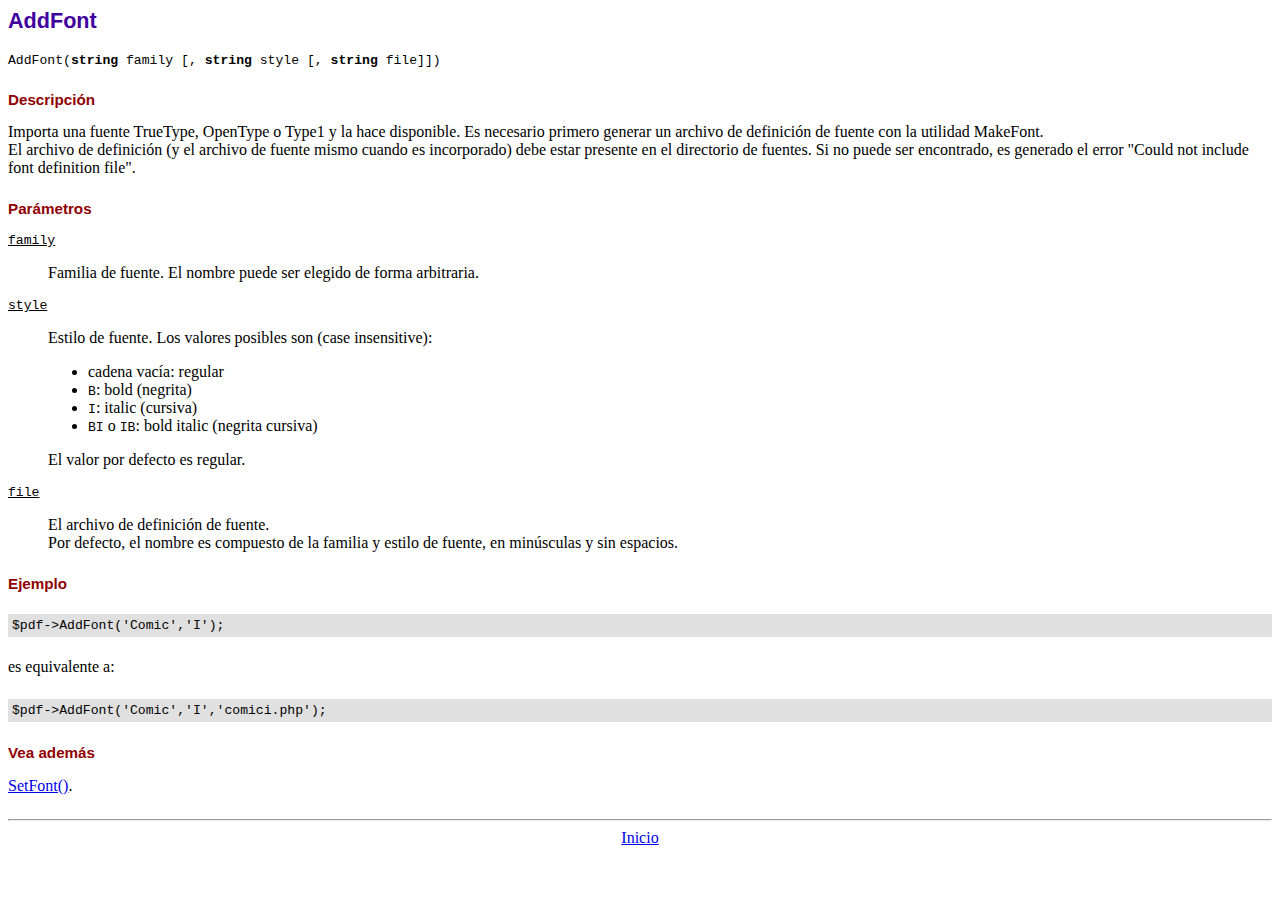
<file: pdf_imprimir/doc/addfont.htm>
<!DOCTYPE html PUBLIC "-//W3C//DTD HTML 4.01 Transitional//EN">
<html>
<head>
<meta http-equiv="Content-Type" content="text/html; charset=ISO-8859-1">
<title>AddFont</title>
<link type="text/css" rel="stylesheet" href="../fpdf.css">
</head>
<body>
<h1>AddFont</h1>
<code>AddFont(<b>string</b> family [, <b>string</b> style [, <b>string</b> file]])</code>
<h2>Descripci�n</h2>
Importa una fuente TrueType, OpenType o Type1 y la hace disponible. Es necesario primero generar
un archivo de definici�n de fuente con la utilidad MakeFont.
<br>
El archivo de definici�n (y el archivo de fuente mismo cuando es incorporado) debe estar presente
en el directorio de fuentes. Si no puede ser encontrado, es generado el error "Could not include
font definition file".
<h2>Par�metros</h2>
<dl class="param">
<dt><code>family</code></dt>
<dd>
Familia de fuente. El nombre puede ser elegido de forma arbitraria.
</dd>
<dt><code>style</code></dt>
<dd>
Estilo de fuente. Los valores posibles son (case insensitive):
<ul>
<li>cadena vac�a: regular
<li><code>B</code>: bold (negrita)
<li><code>I</code>: italic (cursiva)
<li><code>BI</code> o <code>IB</code>: bold italic (negrita cursiva)
</ul>
El valor por defecto es regular.
</dd>
<dt><code>file</code></dt>
<dd>
El archivo de definici�n de fuente.
<br>
Por defecto, el nombre es compuesto de la familia y estilo de fuente, en min�sculas y sin espacios.
</dd>
</dl>
<h2>Ejemplo</h2>
<div class="doc-source">
<pre><code>$pdf-&gt;AddFont('Comic','I');</code></pre>
</div>
es equivalente a:
<div class="doc-source">
<pre><code>$pdf-&gt;AddFont('Comic','I','comici.php');</code></pre>
</div>
<h2>Vea adem�s</h2>
<a href="setfont.htm">SetFont()</a>.
<hr style="margin-top:1.5em">
<div style="text-align:center"><a href="index.htm">Inicio</a></div>
</body>
</html>
</file>
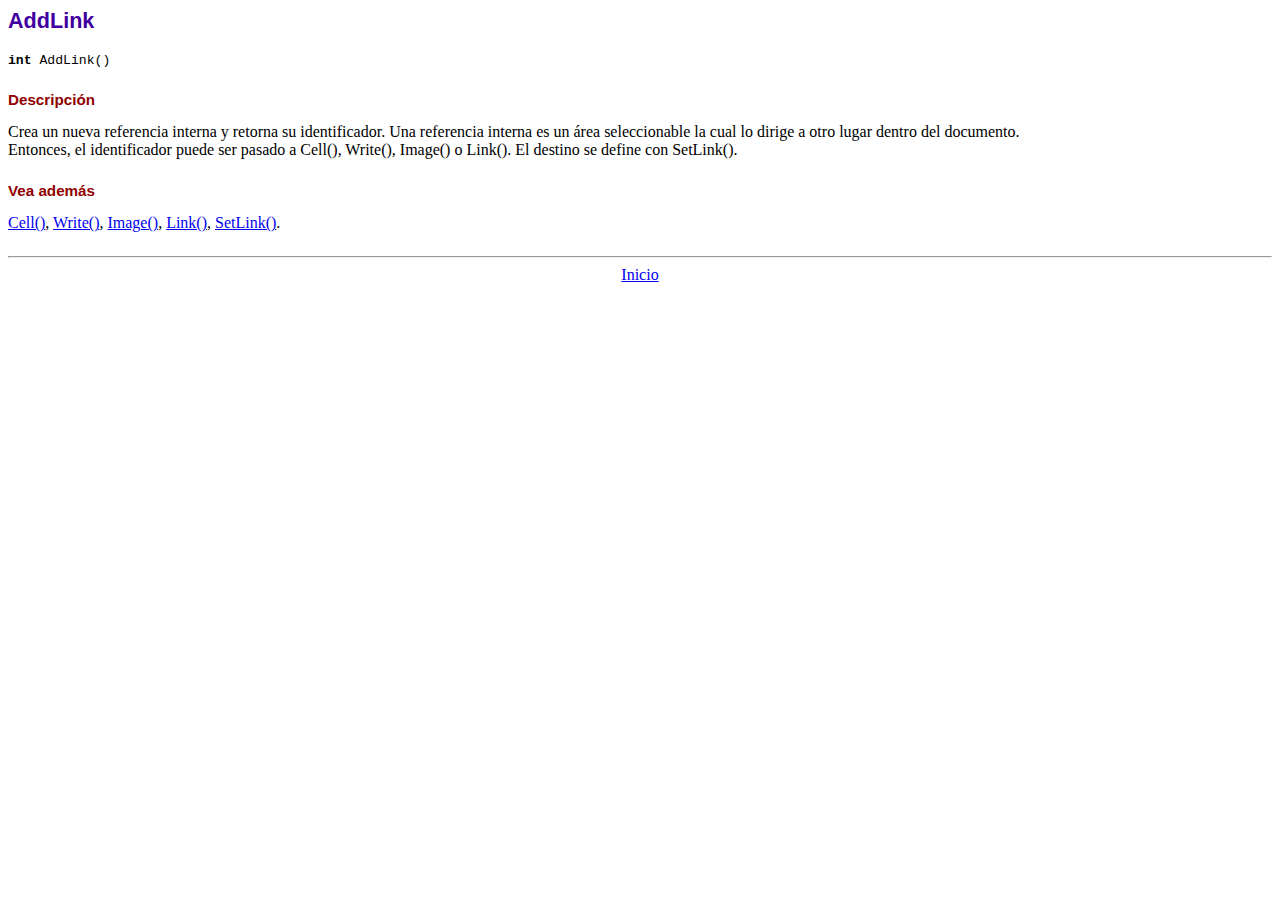
<file: pdf_imprimir/doc/addlink.htm>
<!DOCTYPE html PUBLIC "-//W3C//DTD HTML 4.01 Transitional//EN">
<html>
<head>
<meta http-equiv="Content-Type" content="text/html; charset=ISO-8859-1">
<title>AddLink</title>
<link type="text/css" rel="stylesheet" href="../fpdf.css">
</head>
<body>
<h1>AddLink</h1>
<code><b>int</b> AddLink()</code>
<h2>Descripci�n</h2>
Crea un nueva referencia interna y retorna su identificador. Una referencia interna es un �rea seleccionable la cual lo dirige a otro lugar dentro del documento.
<br>
Entonces, el identificador puede ser pasado a Cell(), Write(), Image() o Link(). El destino se define con SetLink().
<h2>Vea adem�s</h2>
<a href="cell.htm">Cell()</a>,
<a href="write.htm">Write()</a>,
<a href="image.htm">Image()</a>,
<a href="link.htm">Link()</a>,
<a href="setlink.htm">SetLink()</a>.
<hr style="margin-top:1.5em">
<div style="text-align:center"><a href="index.htm">Inicio</a></div>
</body>
</html>
</file>
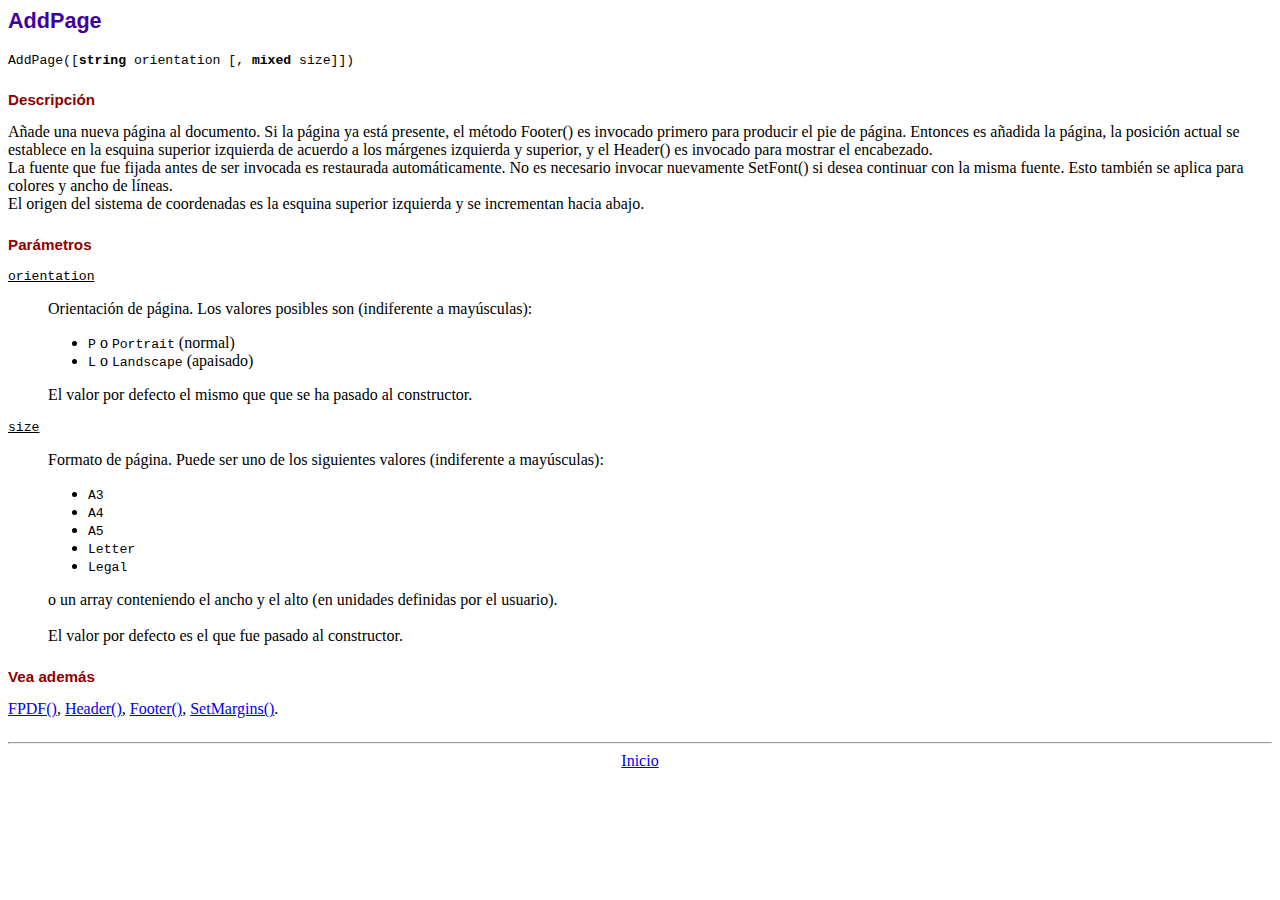
<file: pdf_imprimir/doc/addpage.htm>
<!DOCTYPE html PUBLIC "-//W3C//DTD HTML 4.01 Transitional//EN">
<html>
<head>
<meta http-equiv="Content-Type" content="text/html; charset=ISO-8859-1">
<title>AddPage</title>
<link type="text/css" rel="stylesheet" href="../fpdf.css">
</head>
<body>
<h1>AddPage</h1>
<code>AddPage([<b>string</b> orientation [, <b>mixed</b> size]])</code>
<h2>Descripci�n</h2>
A�ade una nueva p�gina al documento. Si la p�gina ya est� presente, el m�todo Footer() es invocado primero para producir
el pie de p�gina. Entonces es a�adida la p�gina, la posici�n actual se establece en la esquina superior izquierda de
acuerdo a los m�rgenes izquierda y superior, y el Header() es invocado para mostrar el encabezado.<br>
La fuente que fue fijada antes de ser invocada es restaurada autom�ticamente. No es necesario invocar nuevamente SetFont()
si desea continuar con la misma fuente. Esto tambi�n se aplica para colores y ancho de l�neas.<br>
El origen del sistema de coordenadas es la esquina superior izquierda y se incrementan  hacia abajo.
<h2>Par�metros</h2>
<dl class="param">
<dt><code>orientation</code></dt>
<dd>
Orientaci�n de p�gina. Los valores posibles son (indiferente a may�sculas):
<ul>
<li><code>P</code> o <code>Portrait</code> (normal)</li>
<li><code>L</code> o <code>Landscape</code> (apaisado)</li>
</ul>
El valor por defecto el mismo que que se ha pasado al constructor.
</dd>
<dt><code>size</code></dt>
<dd>
Formato de p�gina. Puede ser uno de los siguientes valores (indiferente a may�sculas):
<ul>
<li><code>A3</code></li>
<li><code>A4</code></li>
<li><code>A5</code></li>
<li><code>Letter</code></li>
<li><code>Legal</code></li>
</ul>
o un array conteniendo el ancho y el alto (en unidades definidas por el usuario).<br>
<br>
El valor por defecto es el que fue pasado al constructor.
</dd>
</dl>
<h2>Vea adem�s</h2>
<a href="fpdf.htm">FPDF()</a>,
<a href="header.htm">Header()</a>,
<a href="footer.htm">Footer()</a>,
<a href="setmargins.htm">SetMargins()</a>.
<hr style="margin-top:1.5em">
<div style="text-align:center"><a href="index.htm">Inicio</a></div>
</body>
</html>
</file>
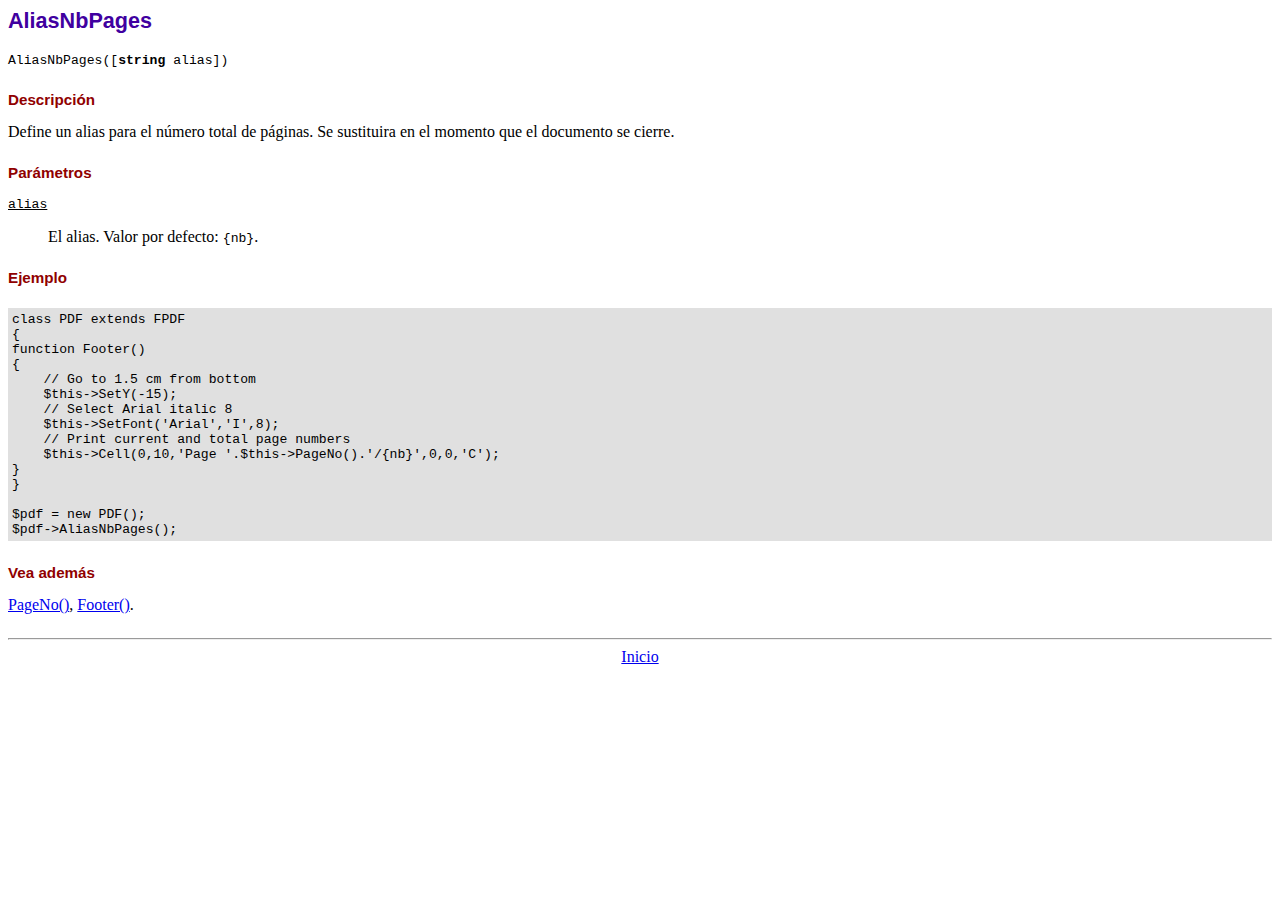
<file: pdf_imprimir/doc/aliasnbpages.htm>
<!DOCTYPE html PUBLIC "-//W3C//DTD HTML 4.01 Transitional//EN">
<html>
<head>
<meta http-equiv="Content-Type" content="text/html; charset=ISO-8859-1">
<title>AliasNbPages</title>
<link type="text/css" rel="stylesheet" href="../fpdf.css">
</head>
<body>
<h1>AliasNbPages</h1>
<code>AliasNbPages([<b>string</b> alias])</code>
<h2>Descripci�n</h2>
Define un alias para el n�mero total de p�ginas. Se sustituira en el momento que el documento se cierre.
<h2>Par�metros</h2>
<dl class="param">
<dt><code>alias</code></dt>
<dd>
El alias. Valor por defecto: <code>{nb}</code>.
</dd>
</dl>
<h2>Ejemplo</h2>
<div class="doc-source">
<pre><code>class PDF extends FPDF
{
function Footer()
{
    // Go to 1.5 cm from bottom
    $this-&gt;SetY(-15);
    // Select Arial italic 8
    $this-&gt;SetFont('Arial','I',8);
    // Print current and total page numbers
    $this-&gt;Cell(0,10,'Page '.$this-&gt;PageNo().'/{nb}',0,0,'C');
}
}

$pdf = new PDF();
$pdf-&gt;AliasNbPages();</code></pre>
</div>
<h2>Vea adem�s</h2>
<a href="pageno.htm">PageNo()</a>,
<a href="footer.htm">Footer()</a>.
<hr style="margin-top:1.5em">
<div style="text-align:center"><a href="index.htm">Inicio</a></div>
</body>
</html>
</file>
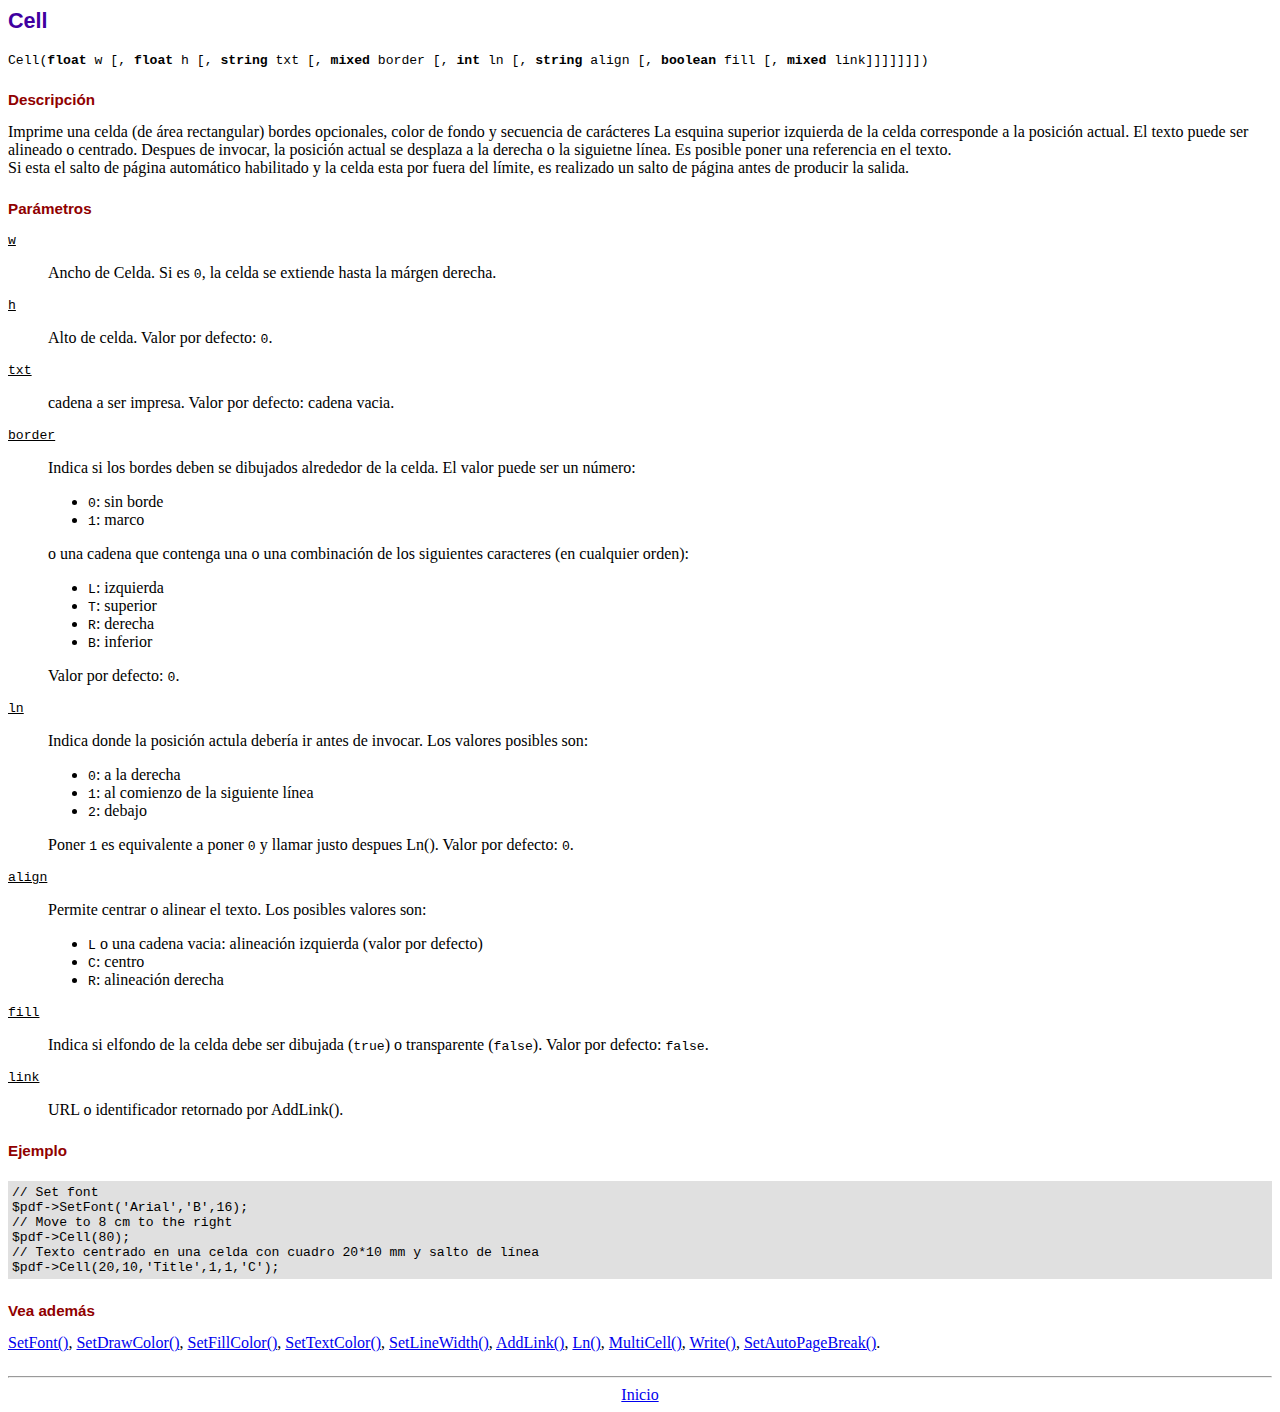
<file: pdf_imprimir/doc/cell.htm>
<!DOCTYPE html PUBLIC "-//W3C//DTD HTML 4.01 Transitional//EN">
<html>
<head>
<meta http-equiv="Content-Type" content="text/html; charset=ISO-8859-1">
<title>Cell</title>
<link type="text/css" rel="stylesheet" href="../fpdf.css">
</head>
<body>
<h1>Cell</h1>
<code>Cell(<b>float</b> w [, <b>float</b> h [, <b>string</b> txt [, <b>mixed</b> border [, <b>int</b> ln [, <b>string</b> align [, <b>boolean</b> fill [, <b>mixed</b> link]]]]]]])</code>
<h2>Descripci�n</h2>
Imprime una celda (de �rea rectangular) bordes opcionales, color de fondo y secuencia de car�cteres
La esquina superior izquierda de la celda corresponde a la posici�n actual. El texto puede ser alineado o centrado. Despues de invocar, la posici�n actual se desplaza a la derecha o la siguietne l�nea. Es posible poner una referencia en el texto.
<br>
Si esta el salto de p�gina autom�tico habilitado y la celda esta por fuera del l�mite, es realizado un salto de p�gina antes de producir la salida.
<h2>Par�metros</h2>
<dl class="param">
<dt><code>w</code></dt>
<dd>
Ancho de Celda. Si es <code>0</code>, la celda se extiende hasta la m�rgen derecha.
</dd>
<dt><code>h</code></dt>
<dd>
Alto de celda.
Valor por defecto: <code>0</code>.
</dd>
<dt><code>txt</code></dt>
<dd>
cadena a ser impresa.
Valor por defecto: cadena vacia.
</dd>
<dt><code>border</code></dt>
<dd>
Indica si los bordes deben se dibujados alrededor de la celda. El valor puede ser un n�mero:
<ul>
<li><code>0</code>: sin borde</li>
<li><code>1</code>: marco</li>
</ul>
o una cadena que contenga una o una combinaci�n de los siguientes caracteres (en cualquier orden):
<ul>
<li><code>L</code>: izquierda</li>
<li><code>T</code>: superior</li>
<li><code>R</code>: derecha</li>
<li><code>B</code>: inferior</li>
</ul>
Valor por defecto: <code>0</code>.
</dd>
<dt><code>ln</code></dt>
<dd>
Indica donde la posici�n actula deber�a ir antes de invocar. Los valores posibles son:
<ul>
<li><code>0</code>: a la derecha</li>
<li><code>1</code>: al comienzo de la siguiente l�nea</li>
<li><code>2</code>: debajo</li>
</ul>
Poner <code>1</code> es equivalente a poner <code>0</code> y llamar justo despues Ln().
Valor por defecto: <code>0</code>.
</dd>
<dt><code>align</code></dt>
<dd>
Permite centrar o alinear el texto. Los posibles valores son:
<ul>
<li><code>L</code> o una cadena vacia: alineaci�n izquierda (valor por defecto)</li>
<li><code>C</code>: centro</li>
<li><code>R</code>: alineaci�n derecha</li>
</ul>
</dd>
<dt><code>fill</code></dt>
<dd>
Indica si elfondo de la celda debe ser dibujada (<code>true</code>) o transparente (<code>false</code>).
Valor por defecto: <code>false</code>.
</dd>
<dt><code>link</code></dt>
<dd>
URL o identificador retornado por AddLink().
</dd>
</dl>
<h2>Ejemplo</h2>
<div class="doc-source">
<pre><code>// Set font
$pdf-&gt;SetFont('Arial','B',16);
// Move to 8 cm to the right
$pdf-&gt;Cell(80);
// Texto centrado en una celda con cuadro 20*10 mm y salto de l�nea
$pdf-&gt;Cell(20,10,'Title',1,1,'C');</code></pre>
</div>
<h2>Vea adem�s</h2>
<a href="setfont.htm">SetFont()</a>,
<a href="setdrawcolor.htm">SetDrawColor()</a>,
<a href="setfillcolor.htm">SetFillColor()</a>,
<a href="settextcolor.htm">SetTextColor()</a>,
<a href="setlinewidth.htm">SetLineWidth()</a>,
<a href="addlink.htm">AddLink()</a>,
<a href="ln.htm">Ln()</a>,
<a href="multicell.htm">MultiCell()</a>,
<a href="write.htm">Write()</a>,
<a href="setautopagebreak.htm">SetAutoPageBreak()</a>.
<hr style="margin-top:1.5em">
<div style="text-align:center"><a href="index.htm">Inicio</a></div>
</body>
</html>
</file>
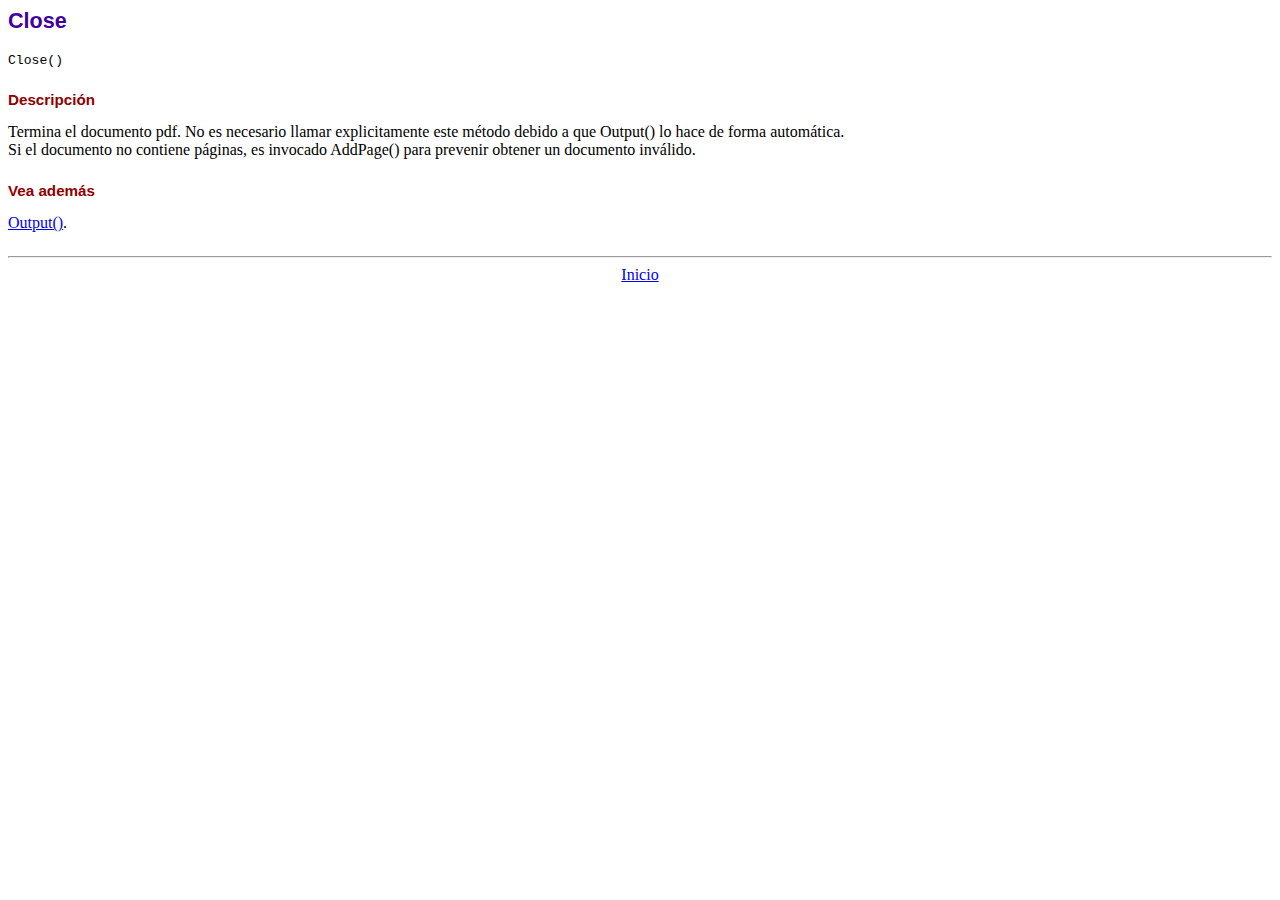
<file: pdf_imprimir/doc/close.htm>
<!DOCTYPE html PUBLIC "-//W3C//DTD HTML 4.01 Transitional//EN">
<html>
<head>
<meta http-equiv="Content-Type" content="text/html; charset=ISO-8859-1">
<title>Close</title>
<link type="text/css" rel="stylesheet" href="../fpdf.css">
</head>
<body>
<h1>Close</h1>
<code>Close()</code>
<h2>Descripci�n</h2>
Termina el documento pdf. No es necesario llamar explicitamente este m�todo debido a que
Output() lo hace de forma autom�tica.
<br>
Si el documento no contiene p�ginas, es invocado AddPage() para prevenir obtener un documento inv�lido.
<h2>Vea adem�s</h2>
<a href="output.htm">Output()</a>.
<hr style="margin-top:1.5em">
<div style="text-align:center"><a href="index.htm">Inicio</a></div>
</body>
</html>
</file>
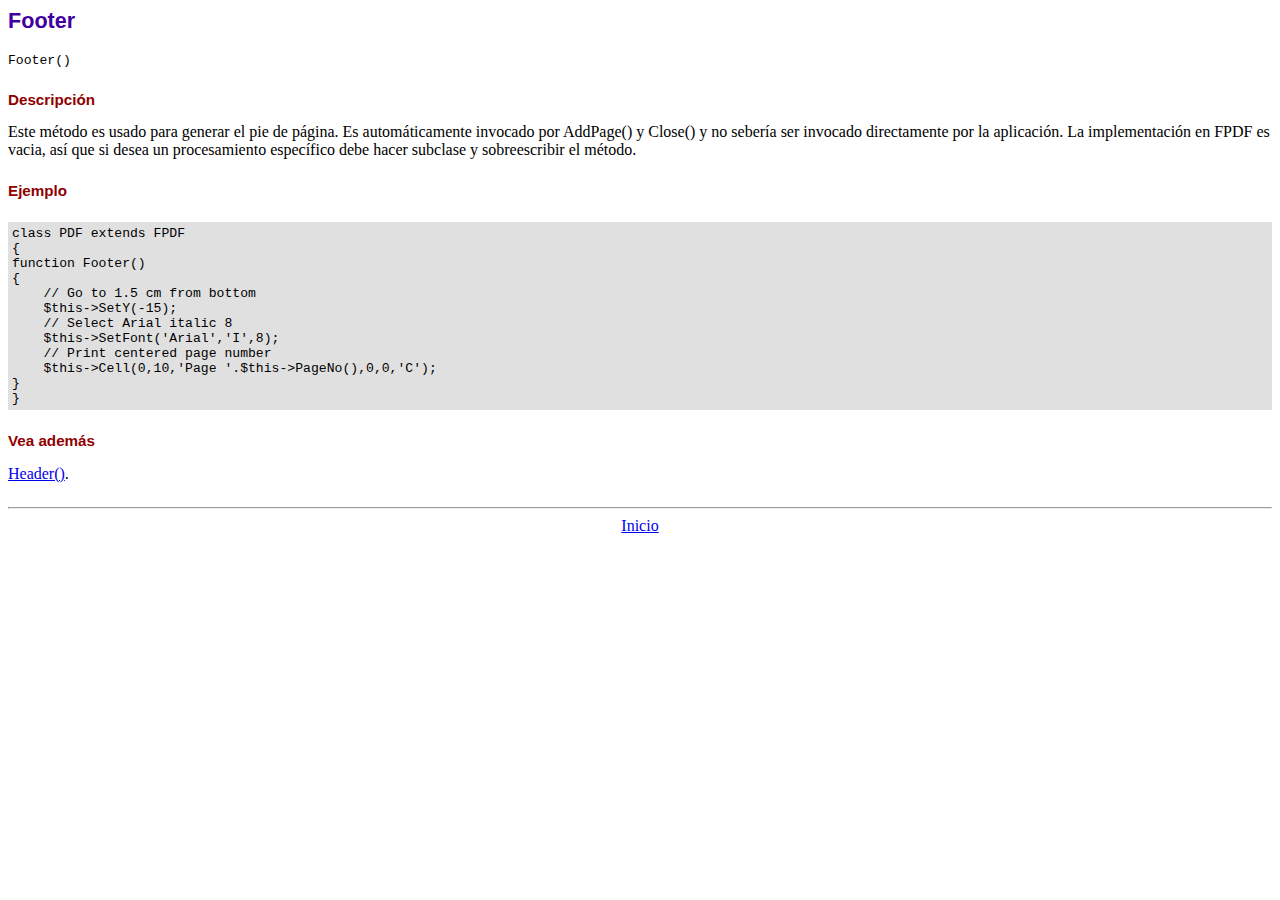
<file: pdf_imprimir/doc/footer.htm>
<!DOCTYPE html PUBLIC "-//W3C//DTD HTML 4.01 Transitional//EN">
<html>
<head>
<meta http-equiv="Content-Type" content="text/html; charset=ISO-8859-1">
<title>Footer</title>
<link type="text/css" rel="stylesheet" href="../fpdf.css">
</head>
<body>
<h1>Footer</h1>
<code>Footer()</code>
<h2>Descripci�n</h2>
Este m�todo es usado para generar el pie de p�gina. Es autom�ticamente invocado por AddPage() y Close() y no seber�a ser
invocado directamente por la aplicaci�n. La implementaci�n en FPDF es vacia, as� que si desea un procesamiento espec�fico
debe hacer subclase y sobreescribir el m�todo.
<h2>Ejemplo</h2>
<div class="doc-source">
<pre><code>class PDF extends FPDF
{
function Footer()
{
    // Go to 1.5 cm from bottom
    $this-&gt;SetY(-15);
    // Select Arial italic 8
    $this-&gt;SetFont('Arial','I',8);
    // Print centered page number
    $this-&gt;Cell(0,10,'Page '.$this-&gt;PageNo(),0,0,'C');
}
}</code></pre>
</div>
<h2>Vea adem�s</h2>
<a href="header.htm">Header()</a>.
<hr style="margin-top:1.5em">
<div style="text-align:center"><a href="index.htm">Inicio</a></div>
</body>
</html>
</file>
<file: pdf_imprimir/fpdf.css>
body {font-family:"Times New Roman",serif}
h1 {font:bold 135% Arial,sans-serif; color:#4000A0; margin-bottom:0.9em}
h2 {font:bold 95% Arial,sans-serif; color:#900000; margin-top:1.5em; margin-bottom:1em}
dl.param dt {text-decoration:underline}
dl.param dd {margin-top:1em; margin-bottom:1em}
dl.param ul {margin-top:1em; margin-bottom:1em}
tt, code, kbd {font-family:"Courier New",Courier,monospace; font-size:82%}
div.source {margin-top:1.4em; margin-bottom:1.3em}
div.source pre {display:table; border:1px solid #24246A; width:100%; margin:0em; font-family:inherit; font-size:100%}
div.source code {display:block; border:1px solid #C5C5EC; background-color:#F0F5FF; padding:6px; color:#000000}
div.doc-source {margin-top:1.4em; margin-bottom:1.3em}
div.doc-source pre {display:table; width:100%; margin:0em; font-family:inherit; font-size:100%}
div.doc-source code {display:block; background-color:#E0E0E0; padding:4px}
.kw {color:#000080; font-weight:bold}
.str {color:#CC0000}
.cmt {color:#008000}
p.demo {text-align:center; margin-top:-0.9em}
a.demo {text-decoration:none; font-weight:bold; color:#0000CC}
a.demo:link {text-decoration:none; font-weight:bold; color:#0000CC}
a.demo:hover {text-decoration:none; font-weight:bold; color:#0000FF}
a.demo:active {text-decoration:none; font-weight:bold; color:#0000FF}
</file>
